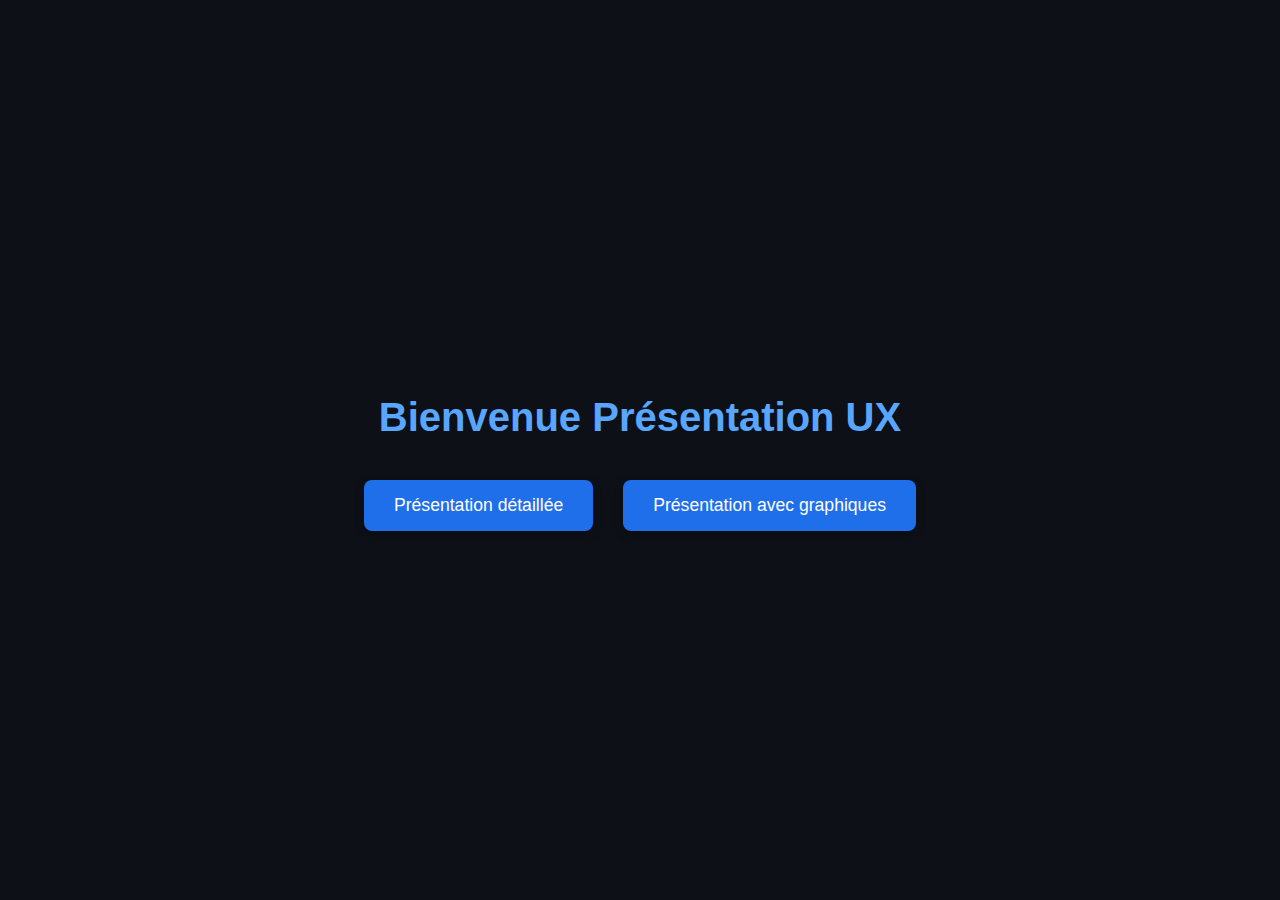
<file: index.html>
<!DOCTYPE html>
<html lang="fr">
<head>
  <meta charset="UTF-8">
  <title>Accueil</title>
  <meta name="viewport" content="width=device-width, initial-scale=1.0">

  <style>
    /* Base */
    body {
      margin: 0;
      padding: 0;
      font-family: 'Segoe UI', sans-serif;
      background-color: #0d1117; /* Dark background */
      color: #c9d1d9; /* Light text */
      display: flex;
      flex-direction: column;
      align-items: center;
      justify-content: center;
      min-height: 100vh;
    }

    h1 {
      font-size: 2.5rem;
      margin-bottom: 40px;
      color: #58a6ff; /* Soft blue */
    }

    /* Button container */
    .button-group {
      display: flex;
      gap: 30px;
      flex-wrap: wrap;
      justify-content: center;
    }

    /* Buttons */
    .btn {
      background-color: #1f6feb;
      color: white;
      padding: 15px 30px;
      font-size: 1.1rem;
      border: none;
      border-radius: 8px;
      text-decoration: none;
      cursor: pointer;
      transition: background-color 0.3s ease, transform 0.2s ease;
      box-shadow: 0 4px 10px rgba(0, 0, 0, 0.3);
    }

    .btn:hover {
      background-color: #388bfd;
      transform: translateY(-3px);
    }

    @media (max-width: 600px) {
      .btn {
        width: 80%;
        text-align: center;
      }
    }
  </style>
</head>
<body>

  <h1>Bienvenue Présentation UX</h1>

  <div class="button-group">
    <a href="Detaillé/index.html" class="btn">Présentation détaillée</a>
    <a href="Graphique/index.html" class="btn">Présentation avec graphiques</a>
  </div>

</body>
</html>
</file>
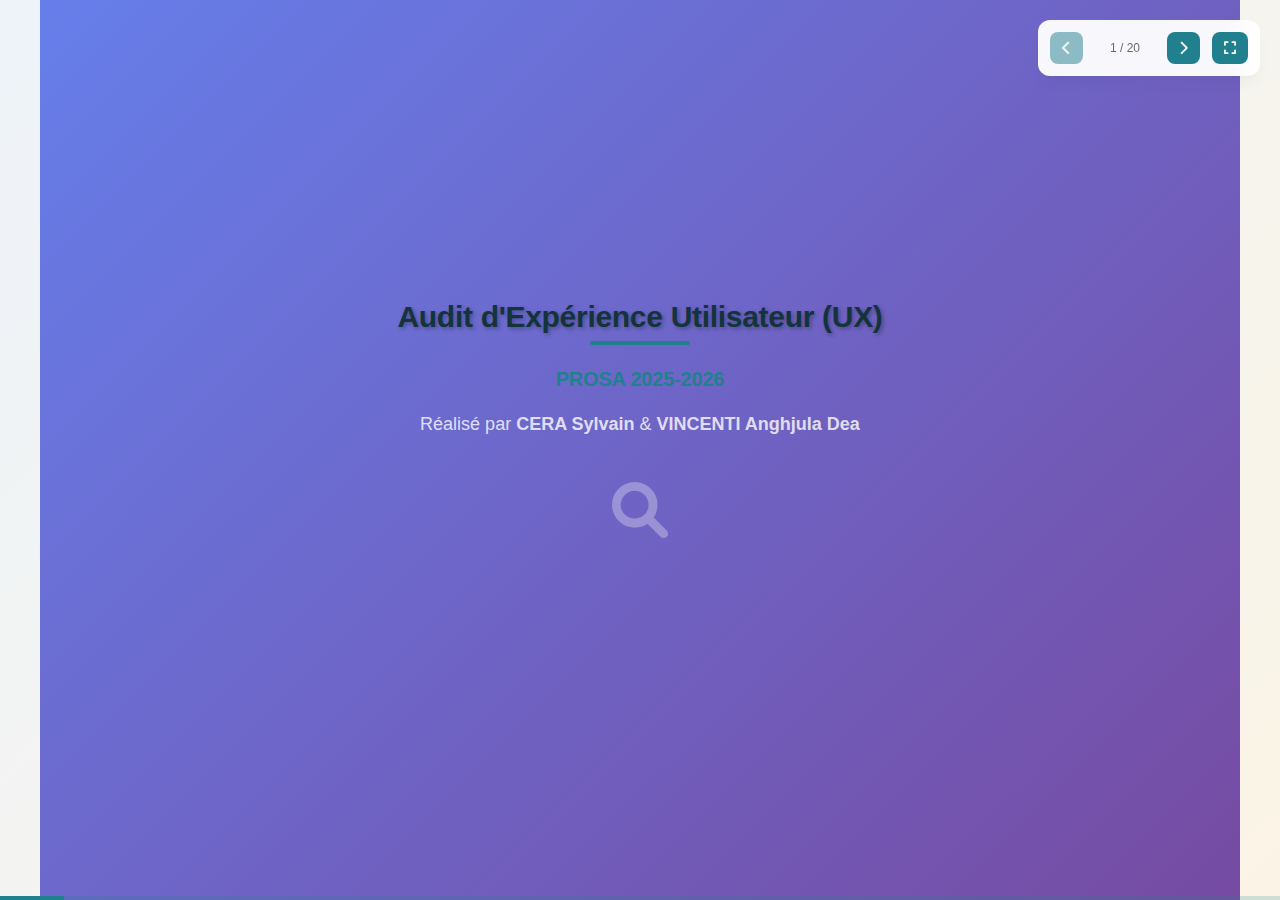
<file: Detaillé/index.html>
<!DOCTYPE html>
<html lang="fr">
<head>
    <meta charset="UTF-8">
    <meta name="viewport" content="width=device-width, initial-scale=1.0">
    <title>Audit UX PROSA - Présentation Interactive</title>
    <link rel="stylesheet" href="style.css">
    <link rel="stylesheet" href="https://cdnjs.cloudflare.com/ajax/libs/font-awesome/6.0.0/css/all.min.css">
</head>
<body>
    <div class="presentation-container">
        <!-- Navigation -->
        <nav class="slide-nav">
            <div class="nav-controls">
                <button id="prevBtn" class="nav-btn" aria-label="Slide précédent">
                    <i class="fas fa-chevron-left"></i>
                </button>
                <span class="slide-counter">
                    <span id="currentSlide">1</span> / <span id="totalSlides">23</span>
                </span>
                <button id="nextBtn" class="nav-btn" aria-label="Slide suivant">
                    <i class="fas fa-chevron-right"></i>
                </button>
                <button id="fullscreenBtn" class="nav-btn" aria-label="Plein écran">
                    <i class="fas fa-expand"></i>
                </button>
            </div>
        </nav>

        <!-- Slides Container -->
        <div class="slides-wrapper">
            <!-- Slides will be injected by app.js for maintainability -->
        </div>

        <!-- Progress bar -->
        <div class="progress-indicator">
            <div class="progress-bar-container">
                <div class="progress-bar-fill" id="progressFill"></div>
            </div>
        </div>
    </div>

    <script src="app.js"></script>
</body>
</html>
</file>
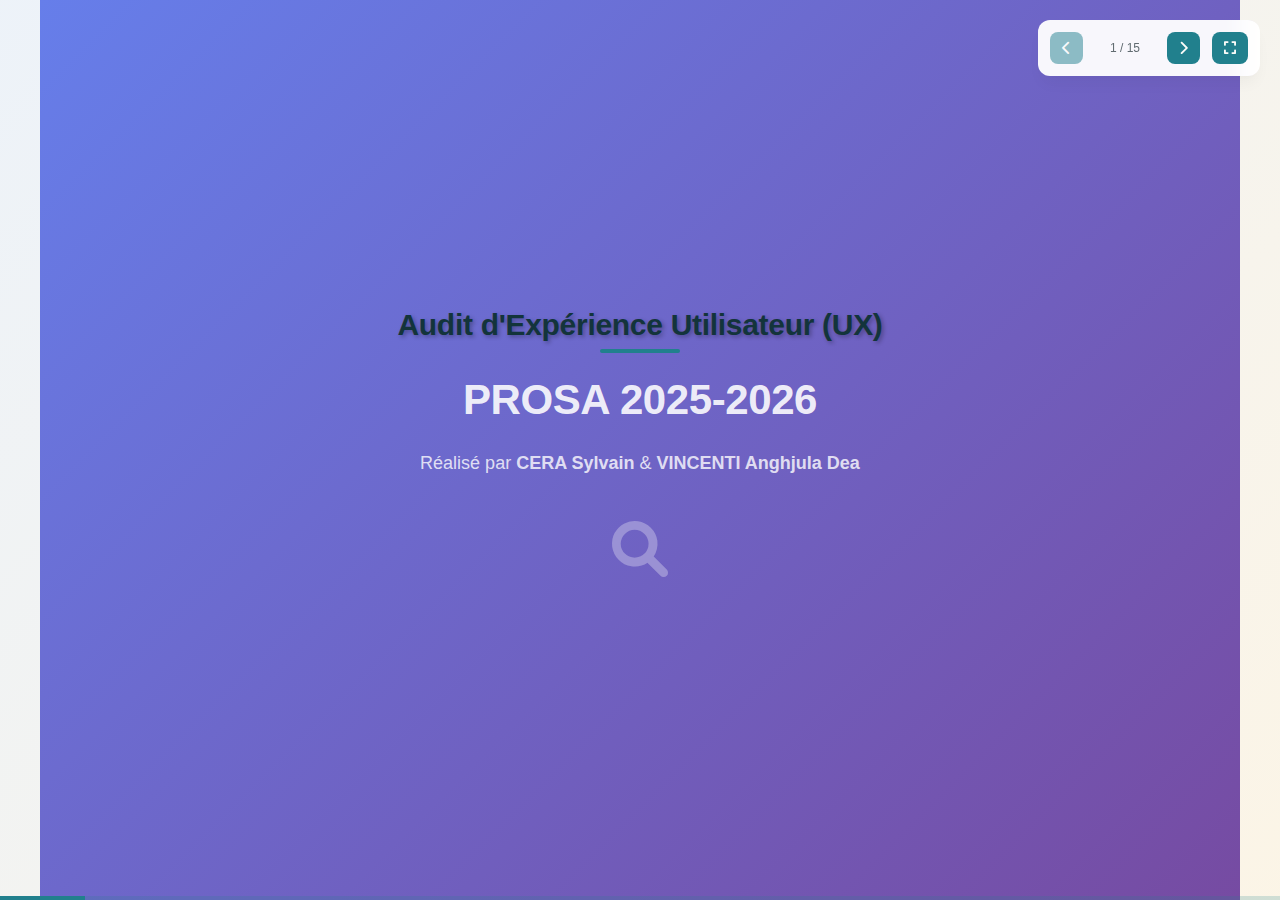
<file: Graphique/index.html>
<!DOCTYPE html>
<html lang="fr">
<head>
    <meta charset="UTF-8">
    <meta name="viewport" content="width=device-width, initial-scale=1.0">
    <title>Audit UX PROSA - Présentation Interactive</title>
    <link rel="stylesheet" href="style.css">
    <link rel="stylesheet" href="https://cdnjs.cloudflare.com/ajax/libs/font-awesome/6.0.0/css/all.min.css">
</head>
<body>
    <div class="presentation-container">
        <!-- Navigation -->
        <nav class="slide-nav">
            <div class="nav-controls">
                <button id="prevBtn" class="nav-btn" aria-label="Slide précédent">
                    <i class="fas fa-chevron-left"></i>
                </button>
                <span class="slide-counter">
                    <span id="currentSlide">1</span> / <span id="totalSlides">15</span>
                </span>
                <button id="nextBtn" class="nav-btn" aria-label="Slide suivant">
                    <i class="fas fa-chevron-right"></i>
                </button>
                <button id="fullscreenBtn" class="nav-btn" aria-label="Plein écran">
                    <i class="fas fa-expand"></i>
                </button>
            </div>
        </nav>

        <!-- Slides Container -->
        <div class="slides-wrapper">
            
            <!-- Slide 1: Titre -->
            <div class="slide active" data-slide="1">
                <div class="slide-content title-slide">
                    <div class="title-content">
                        <h1 class="main-title">Audit d'Expérience Utilisateur (UX)</h1>
                        <h2 class="project-title">PROSA 2025-2026</h2>
                        <div class="subtitle">
                            <p>Réalisé par <strong>CERA Sylvain</strong> & <strong>VINCENTI Anghjula Dea</strong></p>
                        </div>
                        <div class="title-icon">
                            <i class="fas fa-search"></i>
                        </div>
                    </div>
                </div>
            </div>

            <!-- Slide 2: Agenda -->
            <div class="slide" data-slide="2">
                <div class="slide-content">
                    <h1>Agenda</h1>
                    <div class="agenda-grid">
                        <div class="agenda-item" data-target="3">
                            <i class="fas fa-chart-line"></i>
                            <h3>Résumé Exécutif</h3>
                        </div>
                        <div class="agenda-item" data-target="4">
                            <i class="fas fa-project-diagram"></i>
                            <h3>Contexte PROSA</h3>
                        </div>
                        <div class="agenda-item" data-target="5">
                            <i class="fas fa-cogs"></i>
                            <h3>Méthodologie</h3>
                        </div>
                        <div class="agenda-item" data-target="6">
                            <i class="fas fa-balance-scale"></i>
                            <h3>Benchmark</h3>
                        </div>
                        <div class="agenda-item" data-target="7">
                            <i class="fas fa-exclamation-triangle"></i>
                            <h3>Problèmes Critiques</h3>
                        </div>
                        <div class="agenda-item" data-target="8">
                            <i class="fas fa-tachometer-alt"></i>
                            <h3>Performances</h3>
                        </div>
                        <div class="agenda-item" data-target="9">
                            <i class="fas fa-user-check"></i>
                            <h3>Analyse UX</h3>
                        </div>
                        <div class="agenda-item" data-target="10">
                            <i class="fas fa-tasks"></i>
                            <h3>Plan d'Actions</h3>
                        </div>
                        <div class="agenda-item" data-target="13">
                            <i class="fas fa-chart-bar"></i>
                            <h3>KPIs de Suivi</h3>
                        </div>
                    </div>
                </div>
            </div>

            <!-- Slide 3: Résumé Exécutif -->
            <div class="slide" data-slide="3">
                <div class="slide-content">
                    <h1>Résumé Exécutif</h1>
                    <div class="executive-summary">
                        <div class="key-points">
                            <div class="point critical">
                                <i class="fas fa-exclamation-circle"></i>
                                <p>Performance mobile critique (54/100) - temps de chargement 10.6s</p>
                            </div>
                            <div class="point critical">
                                <i class="fas fa-save"></i>
                                <p>Absence de système de sauvegarde - perte de progression</p>
                            </div>
                            <div class="point warning">
                                <i class="fas fa-mobile-alt"></i>
                                <p>Ergonomie mobile défaillante - boutons < 44px</p>
                            </div>
                            <div class="point info">
                                <i class="fas fa-chart-line"></i>
                                <p>Potentiel d'amélioration : +400% taux de rétention</p>
                            </div>
                        </div>
                        <div class="scores-overview">
                            <div class="score-item">
                                <span class="label">Performance Mobile</span>
                                <div class="progress-bar">
                                    <div class="progress-fill" data-width="54"></div>
                                    <div class="progress-target" data-target="85"></div>
                                </div>
                                <span class="values">54 → 85</span>
                            </div>
                            <div class="score-item">
                                <span class="label">Navigation</span>
                                <div class="progress-bar">
                                    <div class="progress-fill" data-width="50"></div>
                                    <div class="progress-target" data-target="80"></div>
                                </div>
                                <span class="values">5 → 8</span>
                            </div>
                            <div class="score-item">
                                <span class="label">Gameplay</span>
                                <div class="progress-bar">
                                    <div class="progress-fill" data-width="40"></div>
                                    <div class="progress-target" data-target="80"></div>
                                </div>
                                <span class="values">4 → 8</span>
                            </div>
                        </div>
                    </div>
                </div>
            </div>

            <!-- Slide 4: Contexte PROSA -->
            <div class="slide" data-slide="4">
                <div class="slide-content">
                    <h1>Contexte PROSA</h1>
                    <div class="context-grid">
                        <div class="context-card">
                            <i class="fas fa-gamepad"></i>
                            <h3>Jeu Éducatif AR</h3>
                            <p>Apprentissage immersif de l'histoire corse à travers la réalité augmentée</p>
                        </div>
                        <div class="context-card">
                            <i class="fas fa-users"></i>
                            <h3>Public Cible</h3>
                            <p><strong>15-25 ans</strong><br>Étudiants et jeunes adultes passionnés d'histoire</p>
                        </div>
                        <div class="context-card">
                            <i class="fas fa-university"></i>
                            <h3>Collaboration</h3>
                            <p>Projet IUT Corse-Toulon<br>Expertise technique et pédagogique</p>
                        </div>
                        <div class="context-card">
                            <i class="fas fa-mobile-alt"></i>
                            <h3>Plateforme</h3>
                            <p>Application web mobile-first avec fonctionnalités AR</p>
                        </div>
                    </div>
                </div>
            </div>

            <!-- Slide 5: Méthodologie -->
            <div class="slide" data-slide="5">
                <div class="slide-content">
                    <h1>Méthodologie d'Audit</h1>
                    <div class="methodology-content">
                        <div class="method-section">
                            <h3><i class="fas fa-layer-group"></i> Framework Multi-dimensionnel</h3>
                            <div class="dimensions">
                                <span class="dimension">Performance</span>
                                <span class="dimension">Accessibilité</span>
                                <span class="dimension">Navigation</span>
                                <span class="dimension">Gameplay</span>
                                <span class="dimension">Narration</span>
                            </div>
                        </div>
                        <div class="method-section">
                            <h3><i class="fas fa-star"></i> Grille d'Évaluation</h3>
                            <div class="evaluation-scale">
                                <div class="scale-item critical">1-3: Critique</div>
                                <div class="scale-item warning">4-6: À améliorer</div>
                                <div class="scale-item good">7-8: Satisfaisant</div>
                                <div class="scale-item excellent">9-10: Excellent</div>
                            </div>
                        </div>
                        <div class="method-section">
                            <h3><i class="fas fa-crosshairs"></i> Priorisation Impact/Effort</h3>
                            <div class="priority-matrix-preview">
                                <div class="matrix-quadrant q1">Impact élevé<br>Effort faible</div>
                                <div class="matrix-quadrant q2">Impact élevé<br>Effort élevé</div>
                                <div class="matrix-quadrant q3">Impact faible<br>Effort faible</div>
                                <div class="matrix-quadrant q4">Impact faible<br>Effort élevé</div>
                            </div>
                        </div>
                    </div>
                </div>
            </div>

            <!-- Slide 6: Benchmark -->
            <div class="slide" data-slide="6">
                <div class="slide-content">
                    <h1>Benchmark Concurrentiel</h1>
                    <div class="benchmark-content">
                        <div class="benchmark-table">
                            <div class="table-header">
                                <div class="cell">Application</div>
                                <div class="cell">Performance</div>
                                <div class="cell">Accessibilité</div>
                                <div class="cell">Onboarding</div>
                                <div class="cell">Sauvegarde</div>
                            </div>
                            <div class="table-row excellent">
                                <div class="cell"><i class="fas fa-star"></i> Pokémon GO</div>
                                <div class="cell">95/100</div>
                                <div class="cell">9/10</div>
                                <div class="cell">9/10</div>
                                <div class="cell">10/10</div>
                            </div>
                            <div class="table-row good">
                                <div class="cell"><i class="fas fa-monument"></i> Civilisations AR</div>
                                <div class="cell">87/100</div>
                                <div class="cell">8/10</div>
                                <div class="cell">8/10</div>
                                <div class="cell">9/10</div>
                            </div>
                            <div class="table-row good">
                                <div class="cell"><i class="fas fa-mountain"></i> Monument Valley</div>
                                <div class="cell">92/100</div>
                                <div class="cell">9/10</div>
                                <div class="cell">10/10</div>
                                <div class="cell">10/10</div>
                            </div>
                            <div class="table-row critical">
                                <div class="cell"><i class="fas fa-gamepad"></i> PROSA</div>
                                <div class="cell">54/100</div>
                                <div class="cell">6/10</div>
                                <div class="cell">4/10</div>
                                <div class="cell">0/10</div>
                            </div>
                        </div>
                    </div>
                </div>
            </div>

            <!-- Slide 7: Problèmes Critiques -->
            <div class="slide" data-slide="7">
                <div class="slide-content">
                    <h1>Problèmes Critiques</h1>
                    <div class="critical-issues">
                        <div class="issue-card" data-delay="0">
                            <div class="issue-header critical">
                                <i class="fas fa-mobile-alt"></i>
                                <h3>Performance Mobile</h3>
                                <span class="score">54/100</span>
                            </div>
                            <p class="impact">Critique - Abandon immédiat</p>
                            <p class="description">Temps de chargement 10.6s vs 3s cible</p>
                        </div>
                        <div class="issue-card" data-delay="200">
                            <div class="issue-header critical">
                                <i class="fas fa-save"></i>
                                <h3>Absence Sauvegarde</h3>
                                <span class="score">0/10</span>
                            </div>
                            <p class="impact">Bloquant - Perte progression</p>
                            <p class="description">Aucun système de sauvegarde implémenté</p>
                        </div>
                        <div class="issue-card" data-delay="400">
                            <div class="issue-header critical">
                                <i class="fas fa-eye"></i>
                                <h3>Dépendance AR</h3>
                                <span class="score">1/10</span>
                            </div>
                            <p class="impact">Critique - 40% utilisateurs exclus</p>
                            <p class="description">Pas de mode alternatif sans AR</p>
                        </div>
                        <div class="issue-card" data-delay="600">
                            <div class="issue-header critical">
                                <i class="fas fa-hand-pointer"></i>
                                <h3>Ergonomie Mobile</h3>
                                <span class="score">3/10</span>
                            </div>
                            <p class="impact">Critique - Boutons non cliquables</p>
                            <p class="description">Zones < 44px, contraste insuffisant</p>
                        </div>
                    </div>
                </div>
            </div>

            <!-- Slide 8: Performances -->
            <div class="slide" data-slide="8">
                <div class="slide-content">
                    <h1>Performances Techniques</h1>
                    <div class="performance-content">
                        <div class="performance-gauges">
                            <div class="gauge-container">
                                <h3>Performance Mobile</h3>
                                <div class="gauge" data-value="54" data-max="100">
                                    <div class="gauge-fill"></div>
                                    <div class="gauge-value">54/100</div>
                                </div>
                                <p class="gauge-status critical">Critique</p>
                            </div>
                            <div class="gauge-container">
                                <h3>Performance Bureau</h3>
                                <div class="gauge" data-value="46" data-max="100">
                                    <div class="gauge-fill"></div>
                                    <div class="gauge-value">46/100</div>
                                </div>
                                <p class="gauge-status critical">Critique</p>
                            </div>
                        </div>
                        <div class="performance-metrics">
                            <div class="metric">
                                <i class="fas fa-clock"></i>
                                <span class="metric-label">Temps de chargement</span>
                                <span class="metric-value critical">10.6s</span>
                                <span class="metric-target">→ 3s</span>
                            </div>
                            <div class="metric">
                                <i class="fas fa-mobile-alt"></i>
                                <span class="metric-label">Compatibilité devices</span>
                                <span class="metric-value warning">60%</span>
                                <span class="metric-target">→ 95%</span>
                            </div>
                        </div>
                    </div>
                </div>
            </div>

            <!-- Slide 9: Analyse UX -->
            <div class="slide" data-slide="9">
                <div class="slide-content">
                    <h1>Analyse UX Détaillée</h1>
                    <div class="ux-analysis">
                        <div class="ux-section">
                            <h3><i class="fas fa-compass"></i> Navigation</h3>
                            <div class="ux-bar">
                                <div class="ux-fill" data-width="50"></div>
                                <span class="ux-score">5/10</span>
                            </div>
                            <ul>
                                <li class="improvement">Menu principal inaccessible</li>
                                <li class="improvement">Boutons trop petits</li>
                            </ul>
                        </div>
                        <div class="ux-section">
                            <h3><i class="fas fa-universal-access"></i> Accessibilité</h3>
                            <div class="ux-bar">
                                <div class="ux-fill" data-width="60"></div>
                                <span class="ux-score">6/10</span>
                            </div>
                            <ul>
                                <li class="improvement">Contraste insuffisant</li>
                                <li class="improvement">Pas de support clavier</li>
                            </ul>
                        </div>
                        <div class="ux-section">
                            <h3><i class="fas fa-gamepad"></i> Gameplay</h3>
                            <div class="ux-bar">
                                <div class="ux-fill" data-width="40"></div>
                                <span class="ux-score">4/10</span>
                            </div>
                            <ul>
                                <li class="improvement">Mécaniques confuses</li>
                                <li class="improvement">Pas de progression visible</li>
                            </ul>
                        </div>
                        <div class="ux-section">
                            <h3><i class="fas fa-book-open"></i> Narration</h3>
                            <div class="ux-bar">
                                <div class="ux-fill" data-width="60"></div>
                                <span class="ux-score">6/10</span>
                            </div>
                            <ul>
                                <li class="improvement">Textes trop longs</li>
                                <li class="improvement">Manque d'immersion</li>
                            </ul>
                        </div>
                    </div>
                </div>
            </div>

            <!-- Slide 10: Plan d'Actions Phase 1 -->
            <div class="slide" data-slide="10">
                <div class="slide-content">
                    <h1>Plan d'Actions - Phase 1</h1>
                    <div class="phase-header">
                        <i class="fas fa-rocket"></i>
                        <span>0-4 semaines - Actions Critiques</span>
                    </div>
                    <div class="actions-list">
                        <div class="action-item p0">
                            <div class="action-header">
                                <i class="fas fa-save"></i>
                                <h3>Implémenter sauvegarde</h3>
                                <span class="timeline">2 sem</span>
                            </div>
                            <p class="action-impact">Impact Critique - Dev senior requis</p>
                        </div>
                        <div class="action-item p0">
                            <div class="action-header">
                                <i class="fas fa-palette"></i>
                                <h3>Corriger contraste héros</h3>
                                <span class="timeline">1 jour</span>
                            </div>
                            <p class="action-impact">Impact Critique - Designer</p>
                        </div>
                        <div class="action-item p0">
                            <div class="action-header">
                                <i class="fas fa-hand-pointer"></i>
                                <h3>Zones cliquables 44px</h3>
                                <span class="timeline">1 jour</span>
                            </div>
                            <p class="action-impact">Impact Critique - Designer</p>
                        </div>
                        <div class="action-item p1">
                            <div class="action-header">
                                <i class="fas fa-image"></i>
                                <h3>Optimiser images WebP</h3>
                                <span class="timeline">1 sem</span>
                            </div>
                            <p class="action-impact">Impact Élevé - Développeur</p>
                        </div>
                    </div>
                </div>
            </div>

            <!-- Slide 11: Plan d'Actions Phase 2 -->
            <div class="slide" data-slide="11">
                <div class="slide-content">
                    <h1>Plan d'Actions - Phase 2</h1>
                    <div class="phase-header">
                        <i class="fas fa-chart-line"></i>
                        <span>4-12 semaines - Améliorations Majeures</span>
                    </div>
                    <div class="actions-list">
                        <div class="action-item p0">
                            <div class="action-header">
                                <i class="fas fa-eye-slash"></i>
                                <h3>Mode sans AR</h3>
                                <span class="timeline">3 sem</span>
                            </div>
                            <p class="action-impact">Impact Critique - Équipe complète</p>
                        </div>
                        <div class="action-item p1">
                            <div class="action-header">
                                <i class="fas fa-edit"></i>
                                <h3>Réécriture dialogues</h3>
                                <span class="timeline">3 sem</span>
                            </div>
                            <p class="action-impact">Impact Élevé - UX Writer + Dev</p>
                        </div>
                        <div class="action-item p1">
                            <div class="action-header">
                                <i class="fas fa-user-graduate"></i>
                                <h3>Onboarding narratif</h3>
                                <span class="timeline">2 sem</span>
                            </div>
                            <p class="action-impact">Impact Élevé - UX Designer</p>
                        </div>
                        <div class="action-item p1">
                            <div class="action-header">
                                <i class="fas fa-tachometer-alt"></i>
                                <h3>Optimisation performances</h3>
                                <span class="timeline">2 sem</span>
                            </div>
                            <p class="action-impact">Impact Élevé - Dev + DevOps</p>
                        </div>
                    </div>
                </div>
            </div>

            <!-- Slide 12: Matrice de Décision -->
            <div class="slide" data-slide="12">
                <div class="slide-content">
                    <h1>Matrice de Décision Impact/Effort</h1>
                    <div class="decision-matrix">
                        <div class="matrix-container">
                            <div class="matrix-axis-labels">
                                <span class="y-label">Impact</span>
                                <span class="x-label">Effort</span>
                            </div>
                            <div class="matrix-grid">
                                <div class="matrix-item p0" style="left: 60%; bottom: 90%" data-tooltip="Sauvegarde">
                                    <i class="fas fa-save"></i>
                                </div>
                                <div class="matrix-item p0" style="left: 80%; bottom: 90%" data-tooltip="Mode sans AR">
                                    <i class="fas fa-eye"></i>
                                </div>
                                <div class="matrix-item p0" style="left: 60%; bottom: 80%" data-tooltip="Performances">
                                    <i class="fas fa-tachometer-alt"></i>
                                </div>
                                <div class="matrix-item p1" style="left: 60%; bottom: 70%" data-tooltip="Responsive">
                                    <i class="fas fa-mobile-alt"></i>
                                </div>
                                <div class="matrix-item p1" style="left: 80%; bottom: 70%" data-tooltip="Dialogues">
                                    <i class="fas fa-comment"></i>
                                </div>
                                <div class="matrix-item p2" style="left: 30%; bottom: 50%" data-tooltip="Personnages">
                                    <i class="fas fa-user"></i>
                                </div>
                            </div>
                            <div class="matrix-quadrants">
                                <div class="quadrant q1">P0<br>Urgent</div>
                                <div class="quadrant q2">P0-P1<br>Important</div>
                                <div class="quadrant q3">P2<br>Optionnel</div>
                                <div class="quadrant q4">P3<br>Éviter</div>
                            </div>
                        </div>
                    </div>
                </div>
            </div>

            <!-- Slide 13: KPIs de Suivi -->
            <div class="slide" data-slide="13">
                <div class="slide-content">
                    <h1>KPIs de Suivi</h1>
                    <div class="kpis-content">
                        <div class="kpi-section">
                            <h3><i class="fas fa-cogs"></i> Métriques Techniques</h3>
                            <div class="kpi-list">
                                <div class="kpi-item">
                                    <span class="kpi-name">PageSpeed Mobile</span>
                                    <div class="kpi-progress">
                                        <div class="kpi-bar">
                                            <div class="kpi-current" data-width="54"></div>
                                        </div>
                                        <span class="kpi-values">54/100 → 85/100</span>
                                    </div>
                                </div>
                                <div class="kpi-item">
                                    <span class="kpi-name">Temps Chargement</span>
                                    <div class="kpi-progress">
                                        <div class="kpi-bar">
                                            <div class="kpi-current critical" data-width="30"></div>
                                        </div>
                                        <span class="kpi-values">10.6s → <3s</span>
                                    </div>
                                </div>
                                <div class="kpi-item">
                                    <span class="kpi-name">Compatibilité Devices</span>
                                    <div class="kpi-progress">
                                        <div class="kpi-bar">
                                            <div class="kpi-current" data-width="60"></div>
                                        </div>
                                        <span class="kpi-values">60% → 95%</span>
                                    </div>
                                </div>
                            </div>
                        </div>
                        <div class="kpi-section">
                            <h3><i class="fas fa-users"></i> Métriques Expérience</h3>
                            <div class="kpi-list">
                                <div class="kpi-item">
                                    <span class="kpi-name">Taux Completion</span>
                                    <div class="kpi-progress">
                                        <div class="kpi-bar">
                                            <div class="kpi-current critical" data-width="20"></div>
                                        </div>
                                        <span class="kpi-values">~20% → 70%</span>
                                    </div>
                                </div>
                                <div class="kpi-item">
                                    <span class="kpi-name">Temps Session</span>
                                    <div class="kpi-progress">
                                        <div class="kpi-bar">
                                            <div class="kpi-current critical" data-width="20"></div>
                                        </div>
                                        <span class="kpi-values">3 min → 15 min</span>
                                    </div>
                                </div>
                                <div class="kpi-item">
                                    <span class="kpi-name">Taux Retour J+7</span>
                                    <div class="kpi-progress">
                                        <div class="kpi-bar">
                                            <div class="kpi-current critical" data-width="10"></div>
                                        </div>
                                        <span class="kpi-values">~10% → 40%</span>
                                    </div>
                                </div>
                            </div>
                        </div>
                    </div>
                </div>
            </div>

            <!-- Slide 14: Recommandations Stratégiques -->
            <div class="slide" data-slide="14">
                <div class="slide-content">
                    <h1>Recommandations Stratégiques</h1>
                    <div class="strategic-content">
                        <div class="strategic-section">
                            <div class="section-icon">
                                <i class="fas fa-eye"></i>
                            </div>
                            <h3>Vision Long Terme</h3>
                            <ul>
                                <li>Transformation en plateforme d'apprentissage multi-culturelle</li>
                                <li>Extension vers d'autres régions méditerranéennes</li>
                                <li>Intégration IA pour personnalisation</li>
                            </ul>
                        </div>
                        <div class="strategic-section">
                            <div class="section-icon">
                                <i class="fas fa-bullseye"></i>
                            </div>
                            <h3>Repositionnement Produit</h3>
                            <ul>
                                <li>De "jeu AR" vers "expérience éducative immersive"</li>
                                <li>Focus sur l'apprentissage adaptatif</li>
                                <li>Communauté d'apprenants intégrée</li>
                            </ul>
                        </div>
                        <div class="strategic-section">
                            <div class="section-icon">
                                <i class="fas fa-key"></i>
                            </div>
                            <h3>Facteurs Clés de Succès</h3>
                            <ul>
                                <li>Performance mobile irréprochable (< 3s chargement)</li>
                                <li>Accessibilité universelle (WCAG AA)</li>
                                <li>Onboarding fluide et engageant</li>
                                <li>Système de progression motivant</li>
                            </ul>
                        </div>
                    </div>
                </div>
            </div>

            <!-- Slide 15: Conclusion -->
            <div class="slide" data-slide="15">
                <div class="slide-content conclusion-slide">
                    <h1>Conclusion & Perspectives</h1>
                    <div class="conclusion-content">
                        <div class="conclusion-summary">
                            <div class="summary-item">
                                <i class="fas fa-exclamation-triangle"></i>
                                <h3>Enjeux Critiques</h3>
                                <p>4 problèmes bloquants identifiés nécessitant une intervention immédiate</p>
                            </div>
                            <div class="summary-item">
                                <i class="fas fa-chart-line"></i>
                                <h3>ROI Projeté</h3>
                                <p><strong>+400%</strong> amélioration du taux de rétention sous 6 mois</p>
                            </div>
                            <div class="summary-item">
                                <i class="fas fa-calendar-check"></i>
                                <h3>Timeline</h3>
                                <p>Déploiement en 2 phases sur <strong>12 semaines</strong></p>
                            </div>
                        </div>
                        <div class="next-steps">
                            <h3><i class="fas fa-arrow-right"></i> Prochaines Étapes</h3>
                            <div class="steps-list">
                                <div class="step">
                                    <span class="step-number">1</span>
                                    <span>Validation plan d'actions Phase 1</span>
                                </div>
                                <div class="step">
                                    <span class="step-number">2</span>
                                    <span>Allocation ressources développement</span>
                                </div>
                                <div class="step">
                                    <span class="step-number">3</span>
                                    <span>Mise en place KPIs de suivi</span>
                                </div>
                                <div class="step">
                                    <span class="step-number">4</span>
                                    <span>Tests utilisateurs Phase 1</span>
                                </div>
                            </div>
                        </div>
                    </div>
                </div>
            </div>

        </div>

        <!-- Progress bar -->
        <div class="progress-indicator">
            <div class="progress-bar-container">
                <div class="progress-bar-fill" id="progressFill"></div>
            </div>
        </div>
    </div>

    <script src="app.js"></script>
</body>
</html>
</file>
<file: Detaillé/style.css>
:root {
  /* Primitive Color Tokens */
  --color-white: rgba(255, 255, 255, 1);
  --color-black: rgba(0, 0, 0, 1);
  --color-cream-50: rgba(252, 252, 249, 1);
  --color-cream-100: rgba(255, 255, 253, 1);
  --color-gray-200: rgba(245, 245, 245, 1);
  --color-gray-300: rgba(167, 169, 169, 1);
  --color-gray-400: rgba(119, 124, 124, 1);
  --color-slate-500: rgba(98, 108, 113, 1);
  --color-brown-600: rgba(94, 82, 64, 1);
  --color-charcoal-700: rgba(31, 33, 33, 1);
  --color-charcoal-800: rgba(38, 40, 40, 1);
  --color-slate-900: rgba(19, 52, 59, 1);
  --color-teal-300: rgba(50, 184, 198, 1);
  --color-teal-400: rgba(45, 166, 178, 1);
  --color-teal-500: rgba(33, 128, 141, 1);
  --color-teal-600: rgba(29, 116, 128, 1);
  --color-teal-700: rgba(26, 104, 115, 1);
  --color-teal-800: rgba(41, 150, 161, 1);
  --color-red-400: rgba(255, 84, 89, 1);
  --color-red-500: rgba(192, 21, 47, 1);
  --color-orange-400: rgba(230, 129, 97, 1);
  --color-orange-500: rgba(168, 75, 47, 1);

  /* RGB versions for opacity control */
  --color-brown-600-rgb: 94, 82, 64;
  --color-teal-500-rgb: 33, 128, 141;
  --color-slate-900-rgb: 19, 52, 59;
  --color-slate-500-rgb: 98, 108, 113;
  --color-red-500-rgb: 192, 21, 47;
  --color-red-400-rgb: 255, 84, 89;
  --color-orange-500-rgb: 168, 75, 47;
  --color-orange-400-rgb: 230, 129, 97;

  /* Background color tokens (Light Mode) */
  --color-bg-1: rgba(59, 130, 246, 0.08); /* Light blue */
  --color-bg-2: rgba(245, 158, 11, 0.08); /* Light yellow */
  --color-bg-3: rgba(34, 197, 94, 0.08); /* Light green */
  --color-bg-4: rgba(239, 68, 68, 0.08); /* Light red */
  --color-bg-5: rgba(147, 51, 234, 0.08); /* Light purple */
  --color-bg-6: rgba(249, 115, 22, 0.08); /* Light orange */
  --color-bg-7: rgba(236, 72, 153, 0.08); /* Light pink */
  --color-bg-8: rgba(6, 182, 212, 0.08); /* Light cyan */

  /* Semantic Color Tokens (Light Mode) */
  --color-background: var(--color-cream-50);
  --color-surface: var(--color-cream-100);
  --color-text: var(--color-slate-900);
  --color-text-secondary: var(--color-slate-500);
  --color-primary: var(--color-teal-500);
  --color-primary-hover: var(--color-teal-600);
  --color-primary-active: var(--color-teal-700);
  --color-secondary: rgba(var(--color-brown-600-rgb), 0.12);
  --color-secondary-hover: rgba(var(--color-brown-600-rgb), 0.2);
  --color-secondary-active: rgba(var(--color-brown-600-rgb), 0.25);
  --color-border: rgba(var(--color-brown-600-rgb), 0.2);
  --color-btn-primary-text: var(--color-cream-50);
  --color-card-border: rgba(var(--color-brown-600-rgb), 0.12);
  --color-card-border-inner: rgba(var(--color-brown-600-rgb), 0.12);
  --color-error: var(--color-red-500);
  --color-success: var(--color-teal-500);
  --color-warning: var(--color-orange-500);
  --color-info: var(--color-slate-500);
  --color-focus-ring: rgba(var(--color-teal-500-rgb), 0.4);
  --color-select-caret: rgba(var(--color-slate-900-rgb), 0.8);

  /* Common style patterns */
  --focus-ring: 0 0 0 3px var(--color-focus-ring);
  --focus-outline: 2px solid var(--color-primary);
  --status-bg-opacity: 0.15;
  --status-border-opacity: 0.25;
  --select-caret-light: url("data:image/svg+xml,%3Csvg xmlns='http://www.w3.org/2000/svg' width='16' height='16' viewBox='0 0 24 24' fill='none' stroke='%23134252' stroke-width='2' stroke-linecap='round' stroke-linejoin='round'%3E%3Cpolyline points='6 9 12 15 18 9'%3E%3C/polyline%3E%3C/svg%3E");
  --select-caret-dark: url("data:image/svg+xml,%3Csvg xmlns='http://www.w3.org/2000/svg' width='16' height='16' viewBox='0 0 24 24' fill='none' stroke='%23f5f5f5' stroke-width='2' stroke-linecap='round' stroke-linejoin='round'%3E%3Cpolyline points='6 9 12 15 18 9'%3E%3C/polyline%3E%3C/svg%3E");

  /* RGB versions for opacity control */
  --color-success-rgb: 33, 128, 141;
  --color-error-rgb: 192, 21, 47;
  --color-warning-rgb: 168, 75, 47;
  --color-info-rgb: 98, 108, 113;

  /* Typography */
  --font-family-base: "FKGroteskNeue", "Geist", "Inter", -apple-system,
    BlinkMacSystemFont, "Segoe UI", Roboto, sans-serif;
  --font-family-mono: "Berkeley Mono", ui-monospace, SFMono-Regular, Menlo,
    Monaco, Consolas, monospace;
  --font-size-xs: 11px;
  --font-size-sm: 12px;
  --font-size-base: 14px;
  --font-size-md: 14px;
  --font-size-lg: 16px;
  --font-size-xl: 18px;
  --font-size-2xl: 20px;
  --font-size-3xl: 24px;
  --font-size-4xl: 30px;
  --font-weight-normal: 400;
  --font-weight-medium: 500;
  --font-weight-semibold: 550;
  --font-weight-bold: 600;
  --line-height-tight: 1.2;
  --line-height-normal: 1.5;
  --letter-spacing-tight: -0.01em;

  /* Spacing */
  --space-0: 0;
  --space-1: 1px;
  --space-2: 2px;
  --space-4: 4px;
  --space-6: 6px;
  --space-8: 8px;
  --space-10: 10px;
  --space-12: 12px;
  --space-16: 16px;
  --space-20: 20px;
  --space-24: 24px;
  --space-32: 32px;

  /* Border Radius */
  --radius-sm: 6px;
  --radius-base: 8px;
  --radius-md: 10px;
  --radius-lg: 12px;
  --radius-full: 9999px;

  /* Shadows */
  --shadow-xs: 0 1px 2px rgba(0, 0, 0, 0.02);
  --shadow-sm: 0 1px 3px rgba(0, 0, 0, 0.04), 0 1px 2px rgba(0, 0, 0, 0.02);
  --shadow-md: 0 4px 6px -1px rgba(0, 0, 0, 0.04),
    0 2px 4px -1px rgba(0, 0, 0, 0.02);
  --shadow-lg: 0 10px 15px -3px rgba(0, 0, 0, 0.04),
    0 4px 6px -2px rgba(0, 0, 0, 0.02);
  --shadow-inset-sm: inset 0 1px 0 rgba(255, 255, 255, 0.15),
    inset 0 -1px 0 rgba(0, 0, 0, 0.03);

  /* Animation */
  --duration-fast: 150ms;
  --duration-normal: 250ms;
  --ease-standard: cubic-bezier(0.16, 1, 0.3, 1);

  /* Layout */
  --container-sm: 640px;
  --container-md: 768px;
  --container-lg: 1024px;
  --container-xl: 1280px;
}

/* Dark mode colors */
@media (prefers-color-scheme: dark) {
  :root {
    /* RGB versions for opacity control (Dark Mode) */
    --color-gray-400-rgb: 119, 124, 124;
    --color-teal-300-rgb: 50, 184, 198;
    --color-gray-300-rgb: 167, 169, 169;
    --color-gray-200-rgb: 245, 245, 245;

    /* Background color tokens (Dark Mode) */
    --color-bg-1: rgba(29, 78, 216, 0.15); /* Dark blue */
    --color-bg-2: rgba(180, 83, 9, 0.15); /* Dark yellow */
    --color-bg-3: rgba(21, 128, 61, 0.15); /* Dark green */
    --color-bg-4: rgba(185, 28, 28, 0.15); /* Dark red */
    --color-bg-5: rgba(107, 33, 168, 0.15); /* Dark purple */
    --color-bg-6: rgba(194, 65, 12, 0.15); /* Dark orange */
    --color-bg-7: rgba(190, 24, 93, 0.15); /* Dark pink */
    --color-bg-8: rgba(8, 145, 178, 0.15); /* Dark cyan */

    /* Semantic Color Tokens (Dark Mode) */
    --color-background: var(--color-charcoal-700);
    --color-surface: var(--color-charcoal-800);
    --color-text: var(--color-gray-200);
    --color-text-secondary: rgba(var(--color-gray-300-rgb), 0.7);
    --color-primary: var(--color-teal-300);
    --color-primary-hover: var(--color-teal-400);
    --color-primary-active: var(--color-teal-800);
    --color-secondary: rgba(var(--color-gray-400-rgb), 0.15);
    --color-secondary-hover: rgba(var(--color-gray-400-rgb), 0.25);
    --color-secondary-active: rgba(var(--color-gray-400-rgb), 0.3);
    --color-border: rgba(var(--color-gray-400-rgb), 0.3);
    --color-error: var(--color-red-400);
    --color-success: var(--color-teal-300);
    --color-warning: var(--color-orange-400);
    --color-info: var(--color-gray-300);
    --color-focus-ring: rgba(var(--color-teal-300-rgb), 0.4);
    --color-btn-primary-text: var(--color-slate-900);
    --color-card-border: rgba(var(--color-gray-400-rgb), 0.2);
    --color-card-border-inner: rgba(var(--color-gray-400-rgb), 0.15);
    --shadow-inset-sm: inset 0 1px 0 rgba(255, 255, 255, 0.1),
      inset 0 -1px 0 rgba(0, 0, 0, 0.15);
    --button-border-secondary: rgba(var(--color-gray-400-rgb), 0.2);
    --color-border-secondary: rgba(var(--color-gray-400-rgb), 0.2);
    --color-select-caret: rgba(var(--color-gray-200-rgb), 0.8);

    /* Common style patterns - updated for dark mode */
    --focus-ring: 0 0 0 3px var(--color-focus-ring);
    --focus-outline: 2px solid var(--color-primary);
    --status-bg-opacity: 0.15;
    --status-border-opacity: 0.25;
    --select-caret-light: url("data:image/svg+xml,%3Csvg xmlns='http://www.w3.org/2000/svg' width='16' height='16' viewBox='0 0 24 24' fill='none' stroke='%23134252' stroke-width='2' stroke-linecap='round' stroke-linejoin='round'%3E%3Cpolyline points='6 9 12 15 18 9'%3E%3C/polyline%3E%3C/svg%3E");
    --select-caret-dark: url("data:image/svg+xml,%3Csvg xmlns='http://www.w3.org/2000/svg' width='16' height='16' viewBox='0 0 24 24' fill='none' stroke='%23f5f5f5' stroke-width='2' stroke-linecap='round' stroke-linejoin='round'%3E%3Cpolyline points='6 9 12 15 18 9'%3E%3C/polyline%3E%3C/svg%3E");

    /* RGB versions for dark mode */
    --color-success-rgb: var(--color-teal-300-rgb);
    --color-error-rgb: var(--color-red-400-rgb);
    --color-warning-rgb: var(--color-orange-400-rgb);
    --color-info-rgb: var(--color-gray-300-rgb);
  }
}

/* Data attribute for manual theme switching */
[data-color-scheme="dark"] {
  /* RGB versions for opacity control (dark mode) */
  --color-gray-400-rgb: 119, 124, 124;
  --color-teal-300-rgb: 50, 184, 198;
  --color-gray-300-rgb: 167, 169, 169;
  --color-gray-200-rgb: 245, 245, 245;

  /* Colorful background palette - Dark Mode */
  --color-bg-1: rgba(29, 78, 216, 0.15); /* Dark blue */
  --color-bg-2: rgba(180, 83, 9, 0.15); /* Dark yellow */
  --color-bg-3: rgba(21, 128, 61, 0.15); /* Dark green */
  --color-bg-4: rgba(185, 28, 28, 0.15); /* Dark red */
  --color-bg-5: rgba(107, 33, 168, 0.15); /* Dark purple */
  --color-bg-6: rgba(194, 65, 12, 0.15); /* Dark orange */
  --color-bg-7: rgba(190, 24, 93, 0.15); /* Dark pink */
  --color-bg-8: rgba(8, 145, 178, 0.15); /* Dark cyan */

  /* Semantic Color Tokens (Dark Mode) */
  --color-background: var(--color-charcoal-700);
  --color-surface: var(--color-charcoal-800);
  --color-text: var(--color-gray-200);
  --color-text-secondary: rgba(var(--color-gray-300-rgb), 0.7);
  --color-primary: var(--color-teal-300);
  --color-primary-hover: var(--color-teal-400);
  --color-primary-active: var(--color-teal-800);
  --color-secondary: rgba(var(--color-gray-400-rgb), 0.15);
  --color-secondary-hover: rgba(var(--color-gray-400-rgb), 0.25);
  --color-secondary-active: rgba(var(--color-gray-400-rgb), 0.3);
  --color-border: rgba(var(--color-gray-400-rgb), 0.3);
  --color-error: var(--color-red-400);
  --color-success: var(--color-teal-300);
  --color-warning: var(--color-orange-400);
  --color-info: var(--color-gray-300);
  --color-focus-ring: rgba(var(--color-teal-300-rgb), 0.4);
  --color-btn-primary-text: var(--color-slate-900);
  --color-card-border: rgba(var(--color-gray-400-rgb), 0.15);
  --color-card-border-inner: rgba(var(--color-gray-400-rgb), 0.15);
  --shadow-inset-sm: inset 0 1px 0 rgba(255, 255, 255, 0.1),
    inset 0 -1px 0 rgba(0, 0, 0, 0.15);
  --color-border-secondary: rgba(var(--color-gray-400-rgb), 0.2);
  --color-select-caret: rgba(var(--color-gray-200-rgb), 0.8);

  /* Common style patterns - updated for dark mode */
  --focus-ring: 0 0 0 3px var(--color-focus-ring);
  --focus-outline: 2px solid var(--color-primary);
  --status-bg-opacity: 0.15;
  --status-border-opacity: 0.25;
  --select-caret-light: url("data:image/svg+xml,%3Csvg xmlns='http://www.w3.org/2000/svg' width='16' height='16' viewBox='0 0 24 24' fill='none' stroke='%23134252' stroke-width='2' stroke-linecap='round' stroke-linejoin='round'%3E%3Cpolyline points='6 9 12 15 18 9'%3E%3C/polyline%3E%3C/svg%3E");
  --select-caret-dark: url("data:image/svg+xml,%3Csvg xmlns='http://www.w3.org/2000/svg' width='16' height='16' viewBox='0 0 24 24' fill='none' stroke='%23f5f5f5' stroke-width='2' stroke-linecap='round' stroke-linejoin='round'%3E%3Cpolyline points='6 9 12 15 18 9'%3E%3C/polyline%3E%3C/svg%3E");

  /* RGB versions for dark mode */
  --color-success-rgb: var(--color-teal-300-rgb);
  --color-error-rgb: var(--color-red-400-rgb);
  --color-warning-rgb: var(--color-orange-400-rgb);
  --color-info-rgb: var(--color-gray-300-rgb);
}

[data-color-scheme="light"] {
  /* RGB versions for opacity control (light mode) */
  --color-brown-600-rgb: 94, 82, 64;
  --color-teal-500-rgb: 33, 128, 141;
  --color-slate-900-rgb: 19, 52, 59;

  /* Semantic Color Tokens (Light Mode) */
  --color-background: var(--color-cream-50);
  --color-surface: var(--color-cream-100);
  --color-text: var(--color-slate-900);
  --color-text-secondary: var(--color-slate-500);
  --color-primary: var(--color-teal-500);
  --color-primary-hover: var(--color-teal-600);
  --color-primary-active: var(--color-teal-700);
  --color-secondary: rgba(var(--color-brown-600-rgb), 0.12);
  --color-secondary-hover: rgba(var(--color-brown-600-rgb), 0.2);
  --color-secondary-active: rgba(var(--color-brown-600-rgb), 0.25);
  --color-border: rgba(var(--color-brown-600-rgb), 0.2);
  --color-btn-primary-text: var(--color-cream-50);
  --color-card-border: rgba(var(--color-brown-600-rgb), 0.12);
  --color-card-border-inner: rgba(var(--color-brown-600-rgb), 0.12);
  --color-error: var(--color-red-500);
  --color-success: var(--color-teal-500);
  --color-warning: var(--color-orange-500);
  --color-info: var(--color-slate-500);
  --color-focus-ring: rgba(var(--color-teal-500-rgb), 0.4);

  /* RGB versions for light mode */
  --color-success-rgb: var(--color-teal-500-rgb);
  --color-error-rgb: var(--color-red-500-rgb);
  --color-warning-rgb: var(--color-orange-500-rgb);
  --color-info-rgb: var(--color-slate-500-rgb);
}

/* Base styles */
html {
  font-size: var(--font-size-base);
  font-family: var(--font-family-base);
  line-height: var(--line-height-normal);
  color: var(--color-text);
  background-color: var(--color-background);
  -webkit-font-smoothing: antialiased;
  box-sizing: border-box;
}

body {
  margin: 0;
  padding: 0;
}

*,
*::before,
*::after {
  box-sizing: inherit;
}

/* Typography */
h1,
h2,
h3,
h4,
h5,
h6 {
  margin: 0;
  font-weight: var(--font-weight-semibold);
  line-height: var(--line-height-tight);
  color: var(--color-text);
  letter-spacing: var(--letter-spacing-tight);
}

h1 {
  font-size: var(--font-size-4xl);
}
h2 {
  font-size: var(--font-size-3xl);
}
h3 {
  font-size: var(--font-size-2xl);
}
h4 {
  font-size: var(--font-size-xl);
}
h5 {
  font-size: var(--font-size-lg);
}
h6 {
  font-size: var(--font-size-md);
}

p {
  margin: 0 0 var(--space-16) 0;
}

a {
  color: var(--color-primary);
  text-decoration: none;
  transition: color var(--duration-fast) var(--ease-standard);
}

a:hover {
  color: var(--color-primary-hover);
}

code,
pre {
  font-family: var(--font-family-mono);
  font-size: calc(var(--font-size-base) * 0.95);
  background-color: var(--color-secondary);
  border-radius: var(--radius-sm);
}

code {
  padding: var(--space-1) var(--space-4);
}

pre {
  padding: var(--space-16);
  margin: var(--space-16) 0;
  overflow: auto;
  border: 1px solid var(--color-border);
}

pre code {
  background: none;
  padding: 0;
}

/* Buttons */
.btn {
  display: inline-flex;
  align-items: center;
  justify-content: center;
  padding: var(--space-8) var(--space-16);
  border-radius: var(--radius-base);
  font-size: var(--font-size-base);
  font-weight: 500;
  line-height: 1.5;
  cursor: pointer;
  transition: all var(--duration-normal) var(--ease-standard);
  border: none;
  text-decoration: none;
  position: relative;
}

.btn:focus-visible {
  outline: none;
  box-shadow: var(--focus-ring);
}

.btn--primary {
  background: var(--color-primary);
  color: var(--color-btn-primary-text);
}

.btn--primary:hover {
  background: var(--color-primary-hover);
}

.btn--primary:active {
  background: var(--color-primary-active);
}

.btn--secondary {
  background: var(--color-secondary);
  color: var(--color-text);
}

.btn--secondary:hover {
  background: var(--color-secondary-hover);
}

.btn--secondary:active {
  background: var(--color-secondary-active);
}

.btn--outline {
  background: transparent;
  border: 1px solid var(--color-border);
  color: var(--color-text);
}

.btn--outline:hover {
  background: var(--color-secondary);
}

.btn--sm {
  padding: var(--space-4) var(--space-12);
  font-size: var(--font-size-sm);
  border-radius: var(--radius-sm);
}

.btn--lg {
  padding: var(--space-10) var(--space-20);
  font-size: var(--font-size-lg);
  border-radius: var(--radius-md);
}

.btn--full-width {
  width: 100%;
}

.btn:disabled {
  opacity: 0.5;
  cursor: not-allowed;
}

/* Form elements */
.form-control {
  display: block;
  width: 100%;
  padding: var(--space-8) var(--space-12);
  font-size: var(--font-size-md);
  line-height: 1.5;
  color: var(--color-text);
  background-color: var(--color-surface);
  border: 1px solid var(--color-border);
  border-radius: var(--radius-base);
  transition: border-color var(--duration-fast) var(--ease-standard),
    box-shadow var(--duration-fast) var(--ease-standard);
}

textarea.form-control {
  font-family: var(--font-family-base);
  font-size: var(--font-size-base);
}

select.form-control {
  padding: var(--space-8) var(--space-12);
  -webkit-appearance: none;
  -moz-appearance: none;
  appearance: none;
  background-image: var(--select-caret-light);
  background-repeat: no-repeat;
  background-position: right var(--space-12) center;
  background-size: 16px;
  padding-right: var(--space-32);
}

/* Add a dark mode specific caret */
@media (prefers-color-scheme: dark) {
  select.form-control {
    background-image: var(--select-caret-dark);
  }
}

/* Also handle data-color-scheme */
[data-color-scheme="dark"] select.form-control {
  background-image: var(--select-caret-dark);
}

[data-color-scheme="light"] select.form-control {
  background-image: var(--select-caret-light);
}

.form-control:focus {
  border-color: var(--color-primary);
  outline: var(--focus-outline);
}

.form-label {
  display: block;
  margin-bottom: var(--space-8);
  font-weight: var(--font-weight-medium);
  font-size: var(--font-size-sm);
}

.form-group {
  margin-bottom: var(--space-16);
}

/* Card component */
.card {
  background-color: var(--color-surface);
  border-radius: var(--radius-lg);
  border: 1px solid var(--color-card-border);
  box-shadow: var(--shadow-sm);
  overflow: hidden;
  transition: box-shadow var(--duration-normal) var(--ease-standard);
}

.card:hover {
  box-shadow: var(--shadow-md);
}

.card__body {
  padding: var(--space-16);
}

.card__header,
.card__footer {
  padding: var(--space-16);
  border-bottom: 1px solid var(--color-card-border-inner);
}

/* Status indicators - simplified with CSS variables */
.status {
  display: inline-flex;
  align-items: center;
  padding: var(--space-6) var(--space-12);
  border-radius: var(--radius-full);
  font-weight: var(--font-weight-medium);
  font-size: var(--font-size-sm);
}

.status--success {
  background-color: rgba(
    var(--color-success-rgb, 33, 128, 141),
    var(--status-bg-opacity)
  );
  color: var(--color-success);
  border: 1px solid
    rgba(var(--color-success-rgb, 33, 128, 141), var(--status-border-opacity));
}

.status--error {
  background-color: rgba(
    var(--color-error-rgb, 192, 21, 47),
    var(--status-bg-opacity)
  );
  color: var(--color-error);
  border: 1px solid
    rgba(var(--color-error-rgb, 192, 21, 47), var(--status-border-opacity));
}

.status--warning {
  background-color: rgba(
    var(--color-warning-rgb, 168, 75, 47),
    var(--status-bg-opacity)
  );
  color: var(--color-warning);
  border: 1px solid
    rgba(var(--color-warning-rgb, 168, 75, 47), var(--status-border-opacity));
}

.status--info {
  background-color: rgba(
    var(--color-info-rgb, 98, 108, 113),
    var(--status-bg-opacity)
  );
  color: var(--color-info);
  border: 1px solid
    rgba(var(--color-info-rgb, 98, 108, 113), var(--status-border-opacity));
}

/* Container layout */
.container {
  width: 100%;
  margin-right: auto;
  margin-left: auto;
  padding-right: var(--space-16);
  padding-left: var(--space-16);
}

@media (min-width: 640px) {
  .container {
    max-width: var(--container-sm);
  }
}
@media (min-width: 768px) {
  .container {
    max-width: var(--container-md);
  }
}
@media (min-width: 1024px) {
  .container {
    max-width: var(--container-lg);
  }
}
@media (min-width: 1280px) {
  .container {
    max-width: var(--container-xl);
  }
}

/* Utility classes */
.flex {
  display: flex;
}
.flex-col {
  flex-direction: column;
}
.items-center {
  align-items: center;
}
.justify-center {
  justify-content: center;
}
.justify-between {
  justify-content: space-between;
}
.gap-4 {
  gap: var(--space-4);
}
.gap-8 {
  gap: var(--space-8);
}
.gap-16 {
  gap: var(--space-16);
}

.m-0 {
  margin: 0;
}
.mt-8 {
  margin-top: var(--space-8);
}
.mb-8 {
  margin-bottom: var(--space-8);
}
.mx-8 {
  margin-left: var(--space-8);
  margin-right: var(--space-8);
}
.my-8 {
  margin-top: var(--space-8);
  margin-bottom: var(--space-8);
}

.p-0 {
  padding: 0;
}
.py-8 {
  padding-top: var(--space-8);
  padding-bottom: var(--space-8);
}
.px-8 {
  padding-left: var(--space-8);
  padding-right: var(--space-8);
}
.py-16 {
  padding-top: var(--space-16);
  padding-bottom: var(--space-16);
}
.px-16 {
  padding-left: var(--space-16);
  padding-right: var(--space-16);
}

.block {
  display: block;
}
.hidden {
  display: none;
}

/* Accessibility */
.sr-only {
  position: absolute;
  width: 1px;
  height: 1px;
  padding: 0;
  margin: -1px;
  overflow: hidden;
  clip: rect(0, 0, 0, 0);
  white-space: nowrap;
  border-width: 0;
}

:focus-visible {
  outline: var(--focus-outline);
  outline-offset: 2px;
}

/* Dark mode specifics */
[data-color-scheme="dark"] .btn--outline {
  border: 1px solid var(--color-border-secondary);
}

@font-face {
  font-family: 'FKGroteskNeue';
  src: url('https://r2cdn.perplexity.ai/fonts/FKGroteskNeue.woff2')
    format('woff2');
}

/* END PERPLEXITY DESIGN SYSTEM */
/* Styles spécifiques à la présentation */
.presentation-container {
  width: 100vw;
  height: 100vh;
  overflow: hidden;
  position: relative;
  background: linear-gradient(135deg, var(--color-bg-1), var(--color-bg-2));
}

/* Navigation */
.slide-nav {
  position: fixed;
  top: var(--space-20);
  right: var(--space-20);
  z-index: 1000;
  background: rgba(255, 255, 255, 0.95);
  border-radius: var(--radius-lg);
  padding: var(--space-12);
  box-shadow: var(--shadow-lg);
  backdrop-filter: blur(10px);
}

.nav-controls {
  display: flex;
  align-items: center;
  gap: var(--space-12);
}

.nav-btn {
  background: var(--color-primary);
  border: none;
  color: var(--color-btn-primary-text);
  padding: var(--space-8) var(--space-12);
  border-radius: var(--radius-base);
  cursor: pointer;
  transition: all var(--duration-fast) var(--ease-standard);
  font-size: var(--font-size-base);
}

.nav-btn:hover {
  background: var(--color-primary-hover);
  transform: translateY(-1px);
}

.nav-btn:active {
  background: var(--color-primary-active);
  transform: translateY(0);
}

.slide-counter {
  font-size: var(--font-size-sm);
  font-weight: var(--font-weight-medium);
  color: var(--color-text-secondary);
  min-width: 60px;
  text-align: center;
}

/* Slides Container */
.slides-wrapper {
  width: 100%;
  height: 100%;
  position: relative;
}

.slide {
  position: absolute;
  top: 0;
  left: 0;
  width: 100%;
  height: 100%;
  opacity: 0;
  transform: translateX(100px);
  transition: all 0.6s var(--ease-standard);
  pointer-events: none;
}

.slide.active {
  opacity: 1;
  transform: translateX(0);
  pointer-events: auto;
}

.slide-content {
  max-width: 1200px;
  margin: 0 auto;
  padding: var(--space-32) var(--space-32) 80px var(--space-32);
  height: 100%;
  display: flex;
  flex-direction: column;
  justify-content: flex-start;
  overflow-y: auto;
  animation: slideIn 0.8s var(--ease-standard) 0.2s both;
}

@keyframes slideIn {
  from {
    opacity: 0;
    transform: translateY(30px);
  }
  to {
    opacity: 1;
    transform: translateY(0);
  }
}

/* Typography pour présentation riche en texte */
.slide h1 {
  font-size: var(--font-size-4xl);
  margin-bottom: var(--space-32);
  color: var(--color-text);
  text-align: center;
  position: relative;
  line-height: var(--line-height-tight);
}

.slide h1::after {
  content: '';
  position: absolute;
  bottom: -10px;
  left: 50%;
  transform: translateX(-50%);
  width: 100px;
  height: 4px;
  background: var(--color-primary);
  border-radius: var(--radius-full);
}

.slide h2 {
  font-size: var(--font-size-2xl);
  margin-bottom: var(--space-20);
  color: var(--color-primary);
  font-weight: var(--font-weight-semibold);
}

.slide h3 {
  font-size: var(--font-size-xl);
  margin-bottom: var(--space-16);
  color: var(--color-text);
  font-weight: var(--font-weight-medium);
}

/* Paragraphes développés */
.content-paragraph {
  font-size: var(--font-size-lg);
  line-height: 1.7;
  margin-bottom: var(--space-24);
  color: var(--color-text);
  text-align: justify;
}

.content-paragraph.intro {
  font-size: var(--font-size-xl);
  font-weight: var(--font-weight-medium);
  color: var(--color-primary);
  text-align: center;
  margin-bottom: var(--space-32);
}

.content-paragraph.emphasis {
  background: var(--color-bg-3);
  padding: var(--space-20);
  border-radius: var(--radius-lg);
  border-left: 4px solid var(--color-primary);
  margin: var(--space-24) 0;
}

/* Mots-clés surlignés */
.keyword {
  background: linear-gradient(120deg, var(--color-primary) 0%, var(--color-primary) 100%);
  background-repeat: no-repeat;
  background-size: 100% 30%;
  background-position: 0 85%;
  font-weight: var(--font-weight-semibold);
  color: var(--color-text);
}

.critical-keyword {
  background: linear-gradient(120deg, var(--color-error) 0%, var(--color-error) 100%);
  background-repeat: no-repeat;
  background-size: 100% 30%;
  background-position: 0 85%;
  font-weight: var(--font-weight-semibold);
  color: var(--color-text);
}

.success-keyword {
  background: linear-gradient(120deg, var(--color-success) 0%, var(--color-success) 100%);
  background-repeat: no-repeat;
  background-size: 100% 30%;
  background-position: 0 85%;
  font-weight: var(--font-weight-semibold);
  color: var(--color-text);
}

/* Slide Titre */
.title-slide {
  background: linear-gradient(135deg, #667eea 0%, #764ba2 100%);
  color: white;
  text-align: center;
  justify-content: center;
}

.title-content {
  position: relative;
  animation: fadeInScale 1.2s var(--ease-standard);
}

@keyframes fadeInScale {
  from {
    opacity: 0;
    transform: scale(0.8);
  }
  to {
    opacity: 1;
    transform: scale(1);
  }
}

.main-title {
  font-size: clamp(2.5rem, 5vw, 4rem);
  font-weight: var(--font-weight-bold);
  margin-bottom: var(--space-16);
  text-shadow: 2px 2px 4px rgba(0, 0, 0, 0.3);
}

.project-title {
  font-size: clamp(2rem, 4vw, 3rem);
  font-weight: var(--font-weight-semibold);
  margin-bottom: var(--space-24);
  color: rgba(255, 255, 255, 0.9);
}

.subtitle p {
  font-size: var(--font-size-xl);
  margin-bottom: var(--space-32);
  color: rgba(255, 255, 255, 0.8);
}

.title-icon {
  font-size: 4rem;
  opacity: 0.3;
  animation: float 3s ease-in-out infinite;
}

@keyframes float {
  0%, 100% { transform: translateY(0px); }
  50% { transform: translateY(-10px); }
}

/* Content sections */
.content-section {
  margin-bottom: var(--space-32);
  animation: fadeInUp 0.8s var(--ease-standard) both;
}

.content-section:nth-child(n) { animation-delay: calc(var(--n, 1) * 0.15s); }
.content-section:nth-child(1) { --n: 1; }
.content-section:nth-child(2) { --n: 2; }
.content-section:nth-child(3) { --n: 3; }
.content-section:nth-child(4) { --n: 4; }

@keyframes fadeInUp {
  from {
    opacity: 0;
    transform: translateY(30px);
  }
  to {
    opacity: 1;
    transform: translateY(0);
  }
}

/* Highlight boxes pour concepts importants */
.concept-box {
  background: var(--color-surface);
  border: 2px solid var(--color-primary);
  border-radius: var(--radius-lg);
  padding: var(--space-24);
  margin: var(--space-24) 0;
  box-shadow: var(--shadow-md);
}

.concept-box.critical {
  border-color: var(--color-error);
  background: rgba(var(--color-error-rgb), 0.05);
}

.concept-box.success {
  border-color: var(--color-success);
  background: rgba(var(--color-success-rgb), 0.05);
}

.concept-box.warning {
  border-color: var(--color-warning);
  background: rgba(var(--color-warning-rgb), 0.05);
}

/* Stats et métriques */
.metrics-grid {
  display: grid;
  grid-template-columns: repeat(auto-fit, minmax(200px, 1fr));
  gap: var(--space-20);
  margin: var(--space-24) 0;
}

.metric-card {
  background: var(--color-surface);
  padding: var(--space-20);
  border-radius: var(--radius-lg);
  text-align: center;
  border: 1px solid var(--color-card-border);
  transition: all var(--duration-normal) var(--ease-standard);
}

.metric-card:hover {
  transform: translateY(-2px);
  box-shadow: var(--shadow-lg);
}

.metric-value {
  font-size: var(--font-size-3xl);
  font-weight: var(--font-weight-bold);
  color: var(--color-primary);
  display: block;
  margin-bottom: var(--space-8);
}

.metric-value.critical {
  color: var(--color-error);
}

.metric-label {
  font-size: var(--font-size-sm);
  color: var(--color-text-secondary);
}

/* Matrice de priorisation */
.priority-matrix {
  background: var(--color-surface);
  border-radius: var(--radius-lg);
  padding: var(--space-24);
  margin: var(--space-24) 0;
  border: 1px solid var(--color-card-border);
}

.matrix-header {
  text-align: center;
  margin-bottom: var(--space-20);
  font-size: var(--font-size-lg);
  font-weight: var(--font-weight-semibold);
  color: var(--color-text);
}

.matrix-content {
  display: grid;
  grid-template-columns: repeat(2, 1fr);
  gap: var(--space-16);
}

.matrix-quadrant {
  background: var(--color-bg-1);
  padding: var(--space-16);
  border-radius: var(--radius-base);
  text-align: center;
  border: 1px solid var(--color-border);
}

.matrix-quadrant.high-priority {
  background: rgba(var(--color-success-rgb), 0.1);
  border-color: var(--color-success);
}

.matrix-quadrant.medium-priority {
  background: rgba(var(--color-warning-rgb), 0.1);
  border-color: var(--color-warning);
}

.matrix-quadrant.low-priority {
  background: rgba(var(--color-info-rgb), 0.1);
  border-color: var(--color-info);
}

/* Conclusion et synthèse */
.synthesis-content {
  background: linear-gradient(135deg, var(--color-bg-1), var(--color-bg-3));
  padding: var(--space-32);
  border-radius: var(--radius-lg);
  margin: var(--space-24) 0;
}

.key-findings {
  display: grid;
  grid-template-columns: repeat(auto-fit, minmax(300px, 1fr));
  gap: var(--space-24);
  margin: var(--space-24) 0;
}

.finding-item {
  background: var(--color-surface);
  padding: var(--space-20);
  border-radius: var(--radius-lg);
  border-left: 4px solid var(--color-primary);
  box-shadow: var(--shadow-sm);
}

.finding-item.critical {
  border-left-color: var(--color-error);
}

.finding-item.warning {
  border-left-color: var(--color-warning);
}

.finding-item.success {
  border-left-color: var(--color-success);
}

/* Performance scores */
.performance-overview {
  display: grid;
  grid-template-columns: repeat(auto-fit, minmax(150px, 1fr));
  gap: var(--space-20);
  margin: var(--space-24) 0;
}

.score-circle {
  width: 120px;
  height: 120px;
  border-radius: 50%;
  background: conic-gradient(var(--color-primary) 0deg, var(--color-primary) calc(var(--score, 50) * 3.6deg), var(--color-secondary) calc(var(--score, 50) * 3.6deg) 360deg);
  display: flex;
  align-items: center;
  justify-content: center;
  margin: 0 auto var(--space-16);
  position: relative;
}

.score-circle::before {
  content: '';
  width: 80%;
  height: 80%;
  border-radius: 50%;
  background: var(--color-surface);
  position: absolute;
}

.score-text {
  position: relative;
  z-index: 1;
  font-size: var(--font-size-xl);
  font-weight: var(--font-weight-bold);
  color: var(--color-text);
}

.score-label {
  text-align: center;
  font-size: var(--font-size-sm);
  color: var(--color-text-secondary);
}

/* Progress bar */
.progress-indicator {
  position: fixed;
  bottom: 0;
  left: 0;
  right: 0;
  height: 4px;
  background: rgba(var(--color-primary-rgb, 33, 128, 141), 0.2);
  z-index: 1000;
}

.progress-bar-container {
  height: 100%;
  position: relative;
}

.progress-bar-fill {
  height: 100%;
  background: var(--color-primary);
  transition: width 0.3s var(--ease-standard);
  width: 4.35%; /* 1/23 slides */
}

/* Responsive design */
@media (max-width: 768px) {
  .slide-content {
    padding: var(--space-20);
  }
  
  .slide h1 {
    font-size: var(--font-size-3xl);
  }
  
  .content-paragraph {
    font-size: var(--font-size-base);
    text-align: left;
  }
  
  .metrics-grid,
  .key-findings {
    grid-template-columns: 1fr;
  }
  
  .performance-overview {
    grid-template-columns: repeat(2, 1fr);
  }
  
  .matrix-content {
    grid-template-columns: 1fr;
  }
}

/* Animation progressive du texte */
.text-reveal {
  opacity: 0;
  transform: translateY(10px);
  animation: textReveal 0.8s var(--ease-standard) both;
}

.text-reveal:nth-child(n) { animation-delay: calc(var(--n, 1) * 0.1s); }
.text-reveal:nth-child(1) { --n: 1; }
.text-reveal:nth-child(2) { --n: 2; }
.text-reveal:nth-child(3) { --n: 3; }
.text-reveal:nth-child(4) { --n: 4; }
.text-reveal:nth-child(5) { --n: 5; }

@keyframes textReveal {
  to {
    opacity: 1;
    transform: translateY(0);
  }
}

/* Smooth transitions entre slides */
.slide-transition-enter {
  opacity: 0;
  transform: translateX(50px);
}

.slide-transition-enter-active {
  opacity: 1;
  transform: translateX(0);
  transition: all 0.6s var(--ease-standard);
}

.slide-transition-exit {
  opacity: 1;
  transform: translateX(0);
}

.slide-transition-exit-active {
  opacity: 0;
  transform: translateX(-50px);
  transition: all 0.6s var(--ease-standard);
}
</file>
<file: Graphique/style.css>
:root {
  /* Primitive Color Tokens */
  --color-white: rgba(255, 255, 255, 1);
  --color-black: rgba(0, 0, 0, 1);
  --color-cream-50: rgba(252, 252, 249, 1);
  --color-cream-100: rgba(255, 255, 253, 1);
  --color-gray-200: rgba(245, 245, 245, 1);
  --color-gray-300: rgba(167, 169, 169, 1);
  --color-gray-400: rgba(119, 124, 124, 1);
  --color-slate-500: rgba(98, 108, 113, 1);
  --color-brown-600: rgba(94, 82, 64, 1);
  --color-charcoal-700: rgba(31, 33, 33, 1);
  --color-charcoal-800: rgba(38, 40, 40, 1);
  --color-slate-900: rgba(19, 52, 59, 1);
  --color-teal-300: rgba(50, 184, 198, 1);
  --color-teal-400: rgba(45, 166, 178, 1);
  --color-teal-500: rgba(33, 128, 141, 1);
  --color-teal-600: rgba(29, 116, 128, 1);
  --color-teal-700: rgba(26, 104, 115, 1);
  --color-teal-800: rgba(41, 150, 161, 1);
  --color-red-400: rgba(255, 84, 89, 1);
  --color-red-500: rgba(192, 21, 47, 1);
  --color-orange-400: rgba(230, 129, 97, 1);
  --color-orange-500: rgba(168, 75, 47, 1);

  /* RGB versions for opacity control */
  --color-brown-600-rgb: 94, 82, 64;
  --color-teal-500-rgb: 33, 128, 141;
  --color-slate-900-rgb: 19, 52, 59;
  --color-slate-500-rgb: 98, 108, 113;
  --color-red-500-rgb: 192, 21, 47;
  --color-red-400-rgb: 255, 84, 89;
  --color-orange-500-rgb: 168, 75, 47;
  --color-orange-400-rgb: 230, 129, 97;

  /* Background color tokens (Light Mode) */
  --color-bg-1: rgba(59, 130, 246, 0.08); /* Light blue */
  --color-bg-2: rgba(245, 158, 11, 0.08); /* Light yellow */
  --color-bg-3: rgba(34, 197, 94, 0.08); /* Light green */
  --color-bg-4: rgba(239, 68, 68, 0.08); /* Light red */
  --color-bg-5: rgba(147, 51, 234, 0.08); /* Light purple */
  --color-bg-6: rgba(249, 115, 22, 0.08); /* Light orange */
  --color-bg-7: rgba(236, 72, 153, 0.08); /* Light pink */
  --color-bg-8: rgba(6, 182, 212, 0.08); /* Light cyan */

  /* Semantic Color Tokens (Light Mode) */
  --color-background: var(--color-cream-50);
  --color-surface: var(--color-cream-100);
  --color-text: var(--color-slate-900);
  --color-text-secondary: var(--color-slate-500);
  --color-primary: var(--color-teal-500);
  --color-primary-hover: var(--color-teal-600);
  --color-primary-active: var(--color-teal-700);
  --color-secondary: rgba(var(--color-brown-600-rgb), 0.12);
  --color-secondary-hover: rgba(var(--color-brown-600-rgb), 0.2);
  --color-secondary-active: rgba(var(--color-brown-600-rgb), 0.25);
  --color-border: rgba(var(--color-brown-600-rgb), 0.2);
  --color-btn-primary-text: var(--color-cream-50);
  --color-card-border: rgba(var(--color-brown-600-rgb), 0.12);
  --color-card-border-inner: rgba(var(--color-brown-600-rgb), 0.12);
  --color-error: var(--color-red-500);
  --color-success: var(--color-teal-500);
  --color-warning: var(--color-orange-500);
  --color-info: var(--color-slate-500);
  --color-focus-ring: rgba(var(--color-teal-500-rgb), 0.4);
  --color-select-caret: rgba(var(--color-slate-900-rgb), 0.8);

  /* Common style patterns */
  --focus-ring: 0 0 0 3px var(--color-focus-ring);
  --focus-outline: 2px solid var(--color-primary);
  --status-bg-opacity: 0.15;
  --status-border-opacity: 0.25;
  --select-caret-light: url("data:image/svg+xml,%3Csvg xmlns='http://www.w3.org/2000/svg' width='16' height='16' viewBox='0 0 24 24' fill='none' stroke='%23134252' stroke-width='2' stroke-linecap='round' stroke-linejoin='round'%3E%3Cpolyline points='6 9 12 15 18 9'%3E%3C/polyline%3E%3C/svg%3E");
  --select-caret-dark: url("data:image/svg+xml,%3Csvg xmlns='http://www.w3.org/2000/svg' width='16' height='16' viewBox='0 0 24 24' fill='none' stroke='%23f5f5f5' stroke-width='2' stroke-linecap='round' stroke-linejoin='round'%3E%3Cpolyline points='6 9 12 15 18 9'%3E%3C/polyline%3E%3C/svg%3E");

  /* RGB versions for opacity control */
  --color-success-rgb: 33, 128, 141;
  --color-error-rgb: 192, 21, 47;
  --color-warning-rgb: 168, 75, 47;
  --color-info-rgb: 98, 108, 113;

  /* Typography */
  --font-family-base: "FKGroteskNeue", "Geist", "Inter", -apple-system,
    BlinkMacSystemFont, "Segoe UI", Roboto, sans-serif;
  --font-family-mono: "Berkeley Mono", ui-monospace, SFMono-Regular, Menlo,
    Monaco, Consolas, monospace;
  --font-size-xs: 11px;
  --font-size-sm: 12px;
  --font-size-base: 14px;
  --font-size-md: 14px;
  --font-size-lg: 16px;
  --font-size-xl: 18px;
  --font-size-2xl: 20px;
  --font-size-3xl: 24px;
  --font-size-4xl: 30px;
  --font-weight-normal: 400;
  --font-weight-medium: 500;
  --font-weight-semibold: 550;
  --font-weight-bold: 600;
  --line-height-tight: 1.2;
  --line-height-normal: 1.5;
  --letter-spacing-tight: -0.01em;

  /* Spacing */
  --space-0: 0;
  --space-1: 1px;
  --space-2: 2px;
  --space-4: 4px;
  --space-6: 6px;
  --space-8: 8px;
  --space-10: 10px;
  --space-12: 12px;
  --space-16: 16px;
  --space-20: 20px;
  --space-24: 24px;
  --space-32: 32px;

  /* Border Radius */
  --radius-sm: 6px;
  --radius-base: 8px;
  --radius-md: 10px;
  --radius-lg: 12px;
  --radius-full: 9999px;

  /* Shadows */
  --shadow-xs: 0 1px 2px rgba(0, 0, 0, 0.02);
  --shadow-sm: 0 1px 3px rgba(0, 0, 0, 0.04), 0 1px 2px rgba(0, 0, 0, 0.02);
  --shadow-md: 0 4px 6px -1px rgba(0, 0, 0, 0.04),
    0 2px 4px -1px rgba(0, 0, 0, 0.02);
  --shadow-lg: 0 10px 15px -3px rgba(0, 0, 0, 0.04),
    0 4px 6px -2px rgba(0, 0, 0, 0.02);
  --shadow-inset-sm: inset 0 1px 0 rgba(255, 255, 255, 0.15),
    inset 0 -1px 0 rgba(0, 0, 0, 0.03);

  /* Animation */
  --duration-fast: 150ms;
  --duration-normal: 250ms;
  --ease-standard: cubic-bezier(0.16, 1, 0.3, 1);

  /* Layout */
  --container-sm: 640px;
  --container-md: 768px;
  --container-lg: 1024px;
  --container-xl: 1280px;
}

/* Dark mode colors */
@media (prefers-color-scheme: dark) {
  :root {
    /* RGB versions for opacity control (Dark Mode) */
    --color-gray-400-rgb: 119, 124, 124;
    --color-teal-300-rgb: 50, 184, 198;
    --color-gray-300-rgb: 167, 169, 169;
    --color-gray-200-rgb: 245, 245, 245;

    /* Background color tokens (Dark Mode) */
    --color-bg-1: rgba(29, 78, 216, 0.15); /* Dark blue */
    --color-bg-2: rgba(180, 83, 9, 0.15); /* Dark yellow */
    --color-bg-3: rgba(21, 128, 61, 0.15); /* Dark green */
    --color-bg-4: rgba(185, 28, 28, 0.15); /* Dark red */
    --color-bg-5: rgba(107, 33, 168, 0.15); /* Dark purple */
    --color-bg-6: rgba(194, 65, 12, 0.15); /* Dark orange */
    --color-bg-7: rgba(190, 24, 93, 0.15); /* Dark pink */
    --color-bg-8: rgba(8, 145, 178, 0.15); /* Dark cyan */

    /* Semantic Color Tokens (Dark Mode) */
    --color-background: var(--color-charcoal-700);
    --color-surface: var(--color-charcoal-800);
    --color-text: var(--color-gray-200);
    --color-text-secondary: rgba(var(--color-gray-300-rgb), 0.7);
    --color-primary: var(--color-teal-300);
    --color-primary-hover: var(--color-teal-400);
    --color-primary-active: var(--color-teal-800);
    --color-secondary: rgba(var(--color-gray-400-rgb), 0.15);
    --color-secondary-hover: rgba(var(--color-gray-400-rgb), 0.25);
    --color-secondary-active: rgba(var(--color-gray-400-rgb), 0.3);
    --color-border: rgba(var(--color-gray-400-rgb), 0.3);
    --color-error: var(--color-red-400);
    --color-success: var(--color-teal-300);
    --color-warning: var(--color-orange-400);
    --color-info: var(--color-gray-300);
    --color-focus-ring: rgba(var(--color-teal-300-rgb), 0.4);
    --color-btn-primary-text: var(--color-slate-900);
    --color-card-border: rgba(var(--color-gray-400-rgb), 0.2);
    --color-card-border-inner: rgba(var(--color-gray-400-rgb), 0.15);
    --shadow-inset-sm: inset 0 1px 0 rgba(255, 255, 255, 0.1),
      inset 0 -1px 0 rgba(0, 0, 0, 0.15);
    --button-border-secondary: rgba(var(--color-gray-400-rgb), 0.2);
    --color-border-secondary: rgba(var(--color-gray-400-rgb), 0.2);
    --color-select-caret: rgba(var(--color-gray-200-rgb), 0.8);

    /* Common style patterns - updated for dark mode */
    --focus-ring: 0 0 0 3px var(--color-focus-ring);
    --focus-outline: 2px solid var(--color-primary);
    --status-bg-opacity: 0.15;
    --status-border-opacity: 0.25;
    --select-caret-light: url("data:image/svg+xml,%3Csvg xmlns='http://www.w3.org/2000/svg' width='16' height='16' viewBox='0 0 24 24' fill='none' stroke='%23134252' stroke-width='2' stroke-linecap='round' stroke-linejoin='round'%3E%3Cpolyline points='6 9 12 15 18 9'%3E%3C/polyline%3E%3C/svg%3E");
    --select-caret-dark: url("data:image/svg+xml,%3Csvg xmlns='http://www.w3.org/2000/svg' width='16' height='16' viewBox='0 0 24 24' fill='none' stroke='%23f5f5f5' stroke-width='2' stroke-linecap='round' stroke-linejoin='round'%3E%3Cpolyline points='6 9 12 15 18 9'%3E%3C/polyline%3E%3C/svg%3E");

    /* RGB versions for dark mode */
    --color-success-rgb: var(--color-teal-300-rgb);
    --color-error-rgb: var(--color-red-400-rgb);
    --color-warning-rgb: var(--color-orange-400-rgb);
    --color-info-rgb: var(--color-gray-300-rgb);
  }
}

/* Data attribute for manual theme switching */
[data-color-scheme="dark"] {
  /* RGB versions for opacity control (dark mode) */
  --color-gray-400-rgb: 119, 124, 124;
  --color-teal-300-rgb: 50, 184, 198;
  --color-gray-300-rgb: 167, 169, 169;
  --color-gray-200-rgb: 245, 245, 245;

  /* Colorful background palette - Dark Mode */
  --color-bg-1: rgba(29, 78, 216, 0.15); /* Dark blue */
  --color-bg-2: rgba(180, 83, 9, 0.15); /* Dark yellow */
  --color-bg-3: rgba(21, 128, 61, 0.15); /* Dark green */
  --color-bg-4: rgba(185, 28, 28, 0.15); /* Dark red */
  --color-bg-5: rgba(107, 33, 168, 0.15); /* Dark purple */
  --color-bg-6: rgba(194, 65, 12, 0.15); /* Dark orange */
  --color-bg-7: rgba(190, 24, 93, 0.15); /* Dark pink */
  --color-bg-8: rgba(8, 145, 178, 0.15); /* Dark cyan */

  /* Semantic Color Tokens (Dark Mode) */
  --color-background: var(--color-charcoal-700);
  --color-surface: var(--color-charcoal-800);
  --color-text: var(--color-gray-200);
  --color-text-secondary: rgba(var(--color-gray-300-rgb), 0.7);
  --color-primary: var(--color-teal-300);
  --color-primary-hover: var(--color-teal-400);
  --color-primary-active: var(--color-teal-800);
  --color-secondary: rgba(var(--color-gray-400-rgb), 0.15);
  --color-secondary-hover: rgba(var(--color-gray-400-rgb), 0.25);
  --color-secondary-active: rgba(var(--color-gray-400-rgb), 0.3);
  --color-border: rgba(var(--color-gray-400-rgb), 0.3);
  --color-error: var(--color-red-400);
  --color-success: var(--color-teal-300);
  --color-warning: var(--color-orange-400);
  --color-info: var(--color-gray-300);
  --color-focus-ring: rgba(var(--color-teal-300-rgb), 0.4);
  --color-btn-primary-text: var(--color-slate-900);
  --color-card-border: rgba(var(--color-gray-400-rgb), 0.15);
  --color-card-border-inner: rgba(var(--color-gray-400-rgb), 0.15);
  --shadow-inset-sm: inset 0 1px 0 rgba(255, 255, 255, 0.1),
    inset 0 -1px 0 rgba(0, 0, 0, 0.15);
  --color-border-secondary: rgba(var(--color-gray-400-rgb), 0.2);
  --color-select-caret: rgba(var(--color-gray-200-rgb), 0.8);

  /* Common style patterns - updated for dark mode */
  --focus-ring: 0 0 0 3px var(--color-focus-ring);
  --focus-outline: 2px solid var(--color-primary);
  --status-bg-opacity: 0.15;
  --status-border-opacity: 0.25;
  --select-caret-light: url("data:image/svg+xml,%3Csvg xmlns='http://www.w3.org/2000/svg' width='16' height='16' viewBox='0 0 24 24' fill='none' stroke='%23134252' stroke-width='2' stroke-linecap='round' stroke-linejoin='round'%3E%3Cpolyline points='6 9 12 15 18 9'%3E%3C/polyline%3E%3C/svg%3E");
  --select-caret-dark: url("data:image/svg+xml,%3Csvg xmlns='http://www.w3.org/2000/svg' width='16' height='16' viewBox='0 0 24 24' fill='none' stroke='%23f5f5f5' stroke-width='2' stroke-linecap='round' stroke-linejoin='round'%3E%3Cpolyline points='6 9 12 15 18 9'%3E%3C/polyline%3E%3C/svg%3E");

  /* RGB versions for dark mode */
  --color-success-rgb: var(--color-teal-300-rgb);
  --color-error-rgb: var(--color-red-400-rgb);
  --color-warning-rgb: var(--color-orange-400-rgb);
  --color-info-rgb: var(--color-gray-300-rgb);
}

[data-color-scheme="light"] {
  /* RGB versions for opacity control (light mode) */
  --color-brown-600-rgb: 94, 82, 64;
  --color-teal-500-rgb: 33, 128, 141;
  --color-slate-900-rgb: 19, 52, 59;

  /* Semantic Color Tokens (Light Mode) */
  --color-background: var(--color-cream-50);
  --color-surface: var(--color-cream-100);
  --color-text: var(--color-slate-900);
  --color-text-secondary: var(--color-slate-500);
  --color-primary: var(--color-teal-500);
  --color-primary-hover: var(--color-teal-600);
  --color-primary-active: var(--color-teal-700);
  --color-secondary: rgba(var(--color-brown-600-rgb), 0.12);
  --color-secondary-hover: rgba(var(--color-brown-600-rgb), 0.2);
  --color-secondary-active: rgba(var(--color-brown-600-rgb), 0.25);
  --color-border: rgba(var(--color-brown-600-rgb), 0.2);
  --color-btn-primary-text: var(--color-cream-50);
  --color-card-border: rgba(var(--color-brown-600-rgb), 0.12);
  --color-card-border-inner: rgba(var(--color-brown-600-rgb), 0.12);
  --color-error: var(--color-red-500);
  --color-success: var(--color-teal-500);
  --color-warning: var(--color-orange-500);
  --color-info: var(--color-slate-500);
  --color-focus-ring: rgba(var(--color-teal-500-rgb), 0.4);

  /* RGB versions for light mode */
  --color-success-rgb: var(--color-teal-500-rgb);
  --color-error-rgb: var(--color-red-500-rgb);
  --color-warning-rgb: var(--color-orange-500-rgb);
  --color-info-rgb: var(--color-slate-500-rgb);
}

/* Base styles */
html {
  font-size: var(--font-size-base);
  font-family: var(--font-family-base);
  line-height: var(--line-height-normal);
  color: var(--color-text);
  background-color: var(--color-background);
  -webkit-font-smoothing: antialiased;
  box-sizing: border-box;
}

body {
  margin: 0;
  padding: 0;
}

*,
*::before,
*::after {
  box-sizing: inherit;
}

/* Typography */
h1,
h2,
h3,
h4,
h5,
h6 {
  margin: 0;
  font-weight: var(--font-weight-semibold);
  line-height: var(--line-height-tight);
  color: var(--color-text);
  letter-spacing: var(--letter-spacing-tight);
}

h1 {
  font-size: var(--font-size-4xl);
}
h2 {
  font-size: var(--font-size-3xl);
}
h3 {
  font-size: var(--font-size-2xl);
}
h4 {
  font-size: var(--font-size-xl);
}
h5 {
  font-size: var(--font-size-lg);
}
h6 {
  font-size: var(--font-size-md);
}

p {
  margin: 0 0 var(--space-16) 0;
}

a {
  color: var(--color-primary);
  text-decoration: none;
  transition: color var(--duration-fast) var(--ease-standard);
}

a:hover {
  color: var(--color-primary-hover);
}

code,
pre {
  font-family: var(--font-family-mono);
  font-size: calc(var(--font-size-base) * 0.95);
  background-color: var(--color-secondary);
  border-radius: var(--radius-sm);
}

code {
  padding: var(--space-1) var(--space-4);
}

pre {
  padding: var(--space-16);
  margin: var(--space-16) 0;
  overflow: auto;
  border: 1px solid var(--color-border);
}

pre code {
  background: none;
  padding: 0;
}

/* Buttons */
.btn {
  display: inline-flex;
  align-items: center;
  justify-content: center;
  padding: var(--space-8) var(--space-16);
  border-radius: var(--radius-base);
  font-size: var(--font-size-base);
  font-weight: 500;
  line-height: 1.5;
  cursor: pointer;
  transition: all var(--duration-normal) var(--ease-standard);
  border: none;
  text-decoration: none;
  position: relative;
}

.btn:focus-visible {
  outline: none;
  box-shadow: var(--focus-ring);
}

.btn--primary {
  background: var(--color-primary);
  color: var(--color-btn-primary-text);
}

.btn--primary:hover {
  background: var(--color-primary-hover);
}

.btn--primary:active {
  background: var(--color-primary-active);
}

.btn--secondary {
  background: var(--color-secondary);
  color: var(--color-text);
}

.btn--secondary:hover {
  background: var(--color-secondary-hover);
}

.btn--secondary:active {
  background: var(--color-secondary-active);
}

.btn--outline {
  background: transparent;
  border: 1px solid var(--color-border);
  color: var(--color-text);
}

.btn--outline:hover {
  background: var(--color-secondary);
}

.btn--sm {
  padding: var(--space-4) var(--space-12);
  font-size: var(--font-size-sm);
  border-radius: var(--radius-sm);
}

.btn--lg {
  padding: var(--space-10) var(--space-20);
  font-size: var(--font-size-lg);
  border-radius: var(--radius-md);
}

.btn--full-width {
  width: 100%;
}

.btn:disabled {
  opacity: 0.5;
  cursor: not-allowed;
}

/* Form elements */
.form-control {
  display: block;
  width: 100%;
  padding: var(--space-8) var(--space-12);
  font-size: var(--font-size-md);
  line-height: 1.5;
  color: var(--color-text);
  background-color: var(--color-surface);
  border: 1px solid var(--color-border);
  border-radius: var(--radius-base);
  transition: border-color var(--duration-fast) var(--ease-standard),
    box-shadow var(--duration-fast) var(--ease-standard);
}

textarea.form-control {
  font-family: var(--font-family-base);
  font-size: var(--font-size-base);
}

select.form-control {
  padding: var(--space-8) var(--space-12);
  -webkit-appearance: none;
  -moz-appearance: none;
  appearance: none;
  background-image: var(--select-caret-light);
  background-repeat: no-repeat;
  background-position: right var(--space-12) center;
  background-size: 16px;
  padding-right: var(--space-32);
}

/* Add a dark mode specific caret */
@media (prefers-color-scheme: dark) {
  select.form-control {
    background-image: var(--select-caret-dark);
  }
}

/* Also handle data-color-scheme */
[data-color-scheme="dark"] select.form-control {
  background-image: var(--select-caret-dark);
}

[data-color-scheme="light"] select.form-control {
  background-image: var(--select-caret-light);
}

.form-control:focus {
  border-color: var(--color-primary);
  outline: var(--focus-outline);
}

.form-label {
  display: block;
  margin-bottom: var(--space-8);
  font-weight: var(--font-weight-medium);
  font-size: var(--font-size-sm);
}

.form-group {
  margin-bottom: var(--space-16);
}

/* Card component */
.card {
  background-color: var(--color-surface);
  border-radius: var(--radius-lg);
  border: 1px solid var(--color-card-border);
  box-shadow: var(--shadow-sm);
  overflow: hidden;
  transition: box-shadow var(--duration-normal) var(--ease-standard);
}

.card:hover {
  box-shadow: var(--shadow-md);
}

.card__body {
  padding: var(--space-16);
}

.card__header,
.card__footer {
  padding: var(--space-16);
  border-bottom: 1px solid var(--color-card-border-inner);
}

/* Status indicators - simplified with CSS variables */
.status {
  display: inline-flex;
  align-items: center;
  padding: var(--space-6) var(--space-12);
  border-radius: var(--radius-full);
  font-weight: var(--font-weight-medium);
  font-size: var(--font-size-sm);
}

.status--success {
  background-color: rgba(
    var(--color-success-rgb, 33, 128, 141),
    var(--status-bg-opacity)
  );
  color: var(--color-success);
  border: 1px solid
    rgba(var(--color-success-rgb, 33, 128, 141), var(--status-border-opacity));
}

.status--error {
  background-color: rgba(
    var(--color-error-rgb, 192, 21, 47),
    var(--status-bg-opacity)
  );
  color: var(--color-error);
  border: 1px solid
    rgba(var(--color-error-rgb, 192, 21, 47), var(--status-border-opacity));
}

.status--warning {
  background-color: rgba(
    var(--color-warning-rgb, 168, 75, 47),
    var(--status-bg-opacity)
  );
  color: var(--color-warning);
  border: 1px solid
    rgba(var(--color-warning-rgb, 168, 75, 47), var(--status-border-opacity));
}

.status--info {
  background-color: rgba(
    var(--color-info-rgb, 98, 108, 113),
    var(--status-bg-opacity)
  );
  color: var(--color-info);
  border: 1px solid
    rgba(var(--color-info-rgb, 98, 108, 113), var(--status-border-opacity));
}

/* Container layout */
.container {
  width: 100%;
  margin-right: auto;
  margin-left: auto;
  padding-right: var(--space-16);
  padding-left: var(--space-16);
}

@media (min-width: 640px) {
  .container {
    max-width: var(--container-sm);
  }
}
@media (min-width: 768px) {
  .container {
    max-width: var(--container-md);
  }
}
@media (min-width: 1024px) {
  .container {
    max-width: var(--container-lg);
  }
}
@media (min-width: 1280px) {
  .container {
    max-width: var(--container-xl);
  }
}

/* Utility classes */
.flex {
  display: flex;
}
.flex-col {
  flex-direction: column;
}
.items-center {
  align-items: center;
}
.justify-center {
  justify-content: center;
}
.justify-between {
  justify-content: space-between;
}
.gap-4 {
  gap: var(--space-4);
}
.gap-8 {
  gap: var(--space-8);
}
.gap-16 {
  gap: var(--space-16);
}

.m-0 {
  margin: 0;
}
.mt-8 {
  margin-top: var(--space-8);
}
.mb-8 {
  margin-bottom: var(--space-8);
}
.mx-8 {
  margin-left: var(--space-8);
  margin-right: var(--space-8);
}
.my-8 {
  margin-top: var(--space-8);
  margin-bottom: var(--space-8);
}

.p-0 {
  padding: 0;
}
.py-8 {
  padding-top: var(--space-8);
  padding-bottom: var(--space-8);
}
.px-8 {
  padding-left: var(--space-8);
  padding-right: var(--space-8);
}
.py-16 {
  padding-top: var(--space-16);
  padding-bottom: var(--space-16);
}
.px-16 {
  padding-left: var(--space-16);
  padding-right: var(--space-16);
}

.block {
  display: block;
}
.hidden {
  display: none;
}

/* Accessibility */
.sr-only {
  position: absolute;
  width: 1px;
  height: 1px;
  padding: 0;
  margin: -1px;
  overflow: hidden;
  clip: rect(0, 0, 0, 0);
  white-space: nowrap;
  border-width: 0;
}

:focus-visible {
  outline: var(--focus-outline);
  outline-offset: 2px;
}

/* Dark mode specifics */
[data-color-scheme="dark"] .btn--outline {
  border: 1px solid var(--color-border-secondary);
}

@font-face {
  font-family: 'FKGroteskNeue';
  src: url('https://r2cdn.perplexity.ai/fonts/FKGroteskNeue.woff2')
    format('woff2');
}

/* END PERPLEXITY DESIGN SYSTEM */
/* Styles spécifiques à la présentation */
.presentation-container {
  width: 100vw;
  height: 100vh;
  overflow: hidden;
  position: relative;
  background: linear-gradient(135deg, var(--color-bg-1), var(--color-bg-2));
}

/* Navigation */
.slide-nav {
  position: fixed;
  top: var(--space-20);
  right: var(--space-20);
  z-index: 1000;
  background: rgba(255, 255, 255, 0.95);
  border-radius: var(--radius-lg);
  padding: var(--space-12);
  box-shadow: var(--shadow-lg);
  backdrop-filter: blur(10px);
}

.nav-controls {
  display: flex;
  align-items: center;
  gap: var(--space-12);
}

.nav-btn {
  background: var(--color-primary);
  border: none;
  color: var(--color-btn-primary-text);
  padding: var(--space-8) var(--space-12);
  border-radius: var(--radius-base);
  cursor: pointer;
  transition: all var(--duration-fast) var(--ease-standard);
  font-size: var(--font-size-base);
}

.nav-btn:hover {
  background: var(--color-primary-hover);
  transform: translateY(-1px);
}

.nav-btn:active {
  background: var(--color-primary-active);
  transform: translateY(0);
}

.slide-counter {
  font-size: var(--font-size-sm);
  font-weight: var(--font-weight-medium);
  color: var(--color-text-secondary);
  min-width: 60px;
  text-align: center;
}

/* Slides Container */
.slides-wrapper {
  width: 100%;
  height: 100%;
  position: relative;
}

.slide {
  position: absolute;
  top: 0;
  left: 0;
  width: 100%;
  height: 100%;
  opacity: 0;
  transform: translateX(100px);
  transition: all 0.5s var(--ease-standard);
  pointer-events: none;
}

.slide.active {
  opacity: 1;
  transform: translateX(0);
  pointer-events: auto;
}

.slide-content {
  max-width: 1200px;
  margin: 0 auto;
  padding: var(--space-32);
  height: 100%;
  display: flex;
  flex-direction: column;
  justify-content: center;
  animation: slideIn 0.6s var(--ease-standard) 0.2s both;
}

@keyframes slideIn {
  from {
    opacity: 0;
    transform: translateY(30px);
  }
  to {
    opacity: 1;
    transform: translateY(0);
  }
}

/* Typography spécifique aux slides */
.slide h1 {
  font-size: var(--font-size-4xl);
  margin-bottom: var(--space-32);
  color: var(--color-text);
  text-align: center;
  position: relative;
}

.slide h1::after {
  content: '';
  position: absolute;
  bottom: -10px;
  left: 50%;
  transform: translateX(-50%);
  width: 80px;
  height: 4px;
  background: var(--color-primary);
  border-radius: var(--radius-full);
}

/* Slide Titre */
.title-slide {
  background: linear-gradient(135deg, #667eea 0%, #764ba2 100%);
  color: white;
  text-align: center;
  justify-content: center;
}

.title-content {
  position: relative;
}

.main-title {
  font-size: clamp(2.5rem, 5vw, 4rem);
  font-weight: var(--font-weight-bold);
  margin-bottom: var(--space-16);
  text-shadow: 2px 2px 4px rgba(0, 0, 0, 0.3);
}

.project-title {
  font-size: clamp(2rem, 4vw, 3rem);
  font-weight: var(--font-weight-semibold);
  margin-bottom: var(--space-24);
  color: rgba(255, 255, 255, 0.9);
}

.subtitle p {
  font-size: var(--font-size-xl);
  margin-bottom: var(--space-32);
  color: rgba(255, 255, 255, 0.8);
}

.title-icon {
  font-size: 4rem;
  opacity: 0.3;
  animation: float 3s ease-in-out infinite;
}

@keyframes float {
  0%, 100% { transform: translateY(0px); }
  50% { transform: translateY(-10px); }
}

/* Agenda */
.agenda-grid {
  display: grid;
  grid-template-columns: repeat(auto-fit, minmax(300px, 1fr));
  gap: var(--space-20);
  margin-top: var(--space-20);
}

.agenda-item {
  background: var(--color-surface);
  padding: var(--space-24);
  border-radius: var(--radius-lg);
  border: 2px solid var(--color-card-border);
  cursor: pointer;
  transition: all var(--duration-normal) var(--ease-standard);
  text-align: center;
  animation: fadeInUp 0.6s var(--ease-standard) both;
}

.agenda-item:nth-child(n) { animation-delay: calc(var(--n, 1) * 0.1s); }
.agenda-item:nth-child(1) { --n: 1; }
.agenda-item:nth-child(2) { --n: 2; }
.agenda-item:nth-child(3) { --n: 3; }
.agenda-item:nth-child(4) { --n: 4; }
.agenda-item:nth-child(5) { --n: 5; }
.agenda-item:nth-child(6) { --n: 6; }
.agenda-item:nth-child(7) { --n: 7; }
.agenda-item:nth-child(8) { --n: 8; }
.agenda-item:nth-child(9) { --n: 9; }

@keyframes fadeInUp {
  from {
    opacity: 0;
    transform: translateY(20px);
  }
  to {
    opacity: 1;
    transform: translateY(0);
  }
}

.agenda-item:hover {
  transform: translateY(-5px);
  border-color: var(--color-primary);
  box-shadow: var(--shadow-lg);
}

.agenda-item i {
  font-size: 2rem;
  color: var(--color-primary);
  margin-bottom: var(--space-16);
  display: block;
}

.agenda-item h3 {
  font-size: var(--font-size-lg);
  margin: 0;
  color: var(--color-text);
}

/* Résumé Exécutif */
.executive-summary {
  display: grid;
  grid-template-columns: 1fr 1fr;
  gap: var(--space-32);
  align-items: start;
}

.key-points {
  space-y: var(--space-16);
}

.point {
  display: flex;
  align-items: flex-start;
  gap: var(--space-12);
  padding: var(--space-16);
  border-radius: var(--radius-lg);
  margin-bottom: var(--space-16);
  animation: slideInLeft 0.6s var(--ease-standard) both;
}

.point:nth-child(n) { animation-delay: calc(var(--n, 1) * 0.15s); }
.point:nth-child(1) { --n: 1; }
.point:nth-child(2) { --n: 2; }
.point:nth-child(3) { --n: 3; }
.point:nth-child(4) { --n: 4; }

@keyframes slideInLeft {
  from {
    opacity: 0;
    transform: translateX(-30px);
  }
  to {
    opacity: 1;
    transform: translateX(0);
  }
}

.point.critical {
  background: rgba(var(--color-error-rgb), 0.1);
  border-left: 4px solid var(--color-error);
}

.point.warning {
  background: rgba(var(--color-warning-rgb), 0.1);
  border-left: 4px solid var(--color-warning);
}

.point.info {
  background: rgba(var(--color-info-rgb), 0.1);
  border-left: 4px solid var(--color-info);
}

.point i {
  font-size: var(--font-size-xl);
  margin-top: var(--space-4);
}

.point.critical i { color: var(--color-error); }
.point.warning i { color: var(--color-warning); }
.point.info i { color: var(--color-info); }

.scores-overview {
  space-y: var(--space-20);
}

.score-item {
  margin-bottom: var(--space-20);
  animation: slideInRight 0.6s var(--ease-standard) both;
}

.score-item:nth-child(n) { animation-delay: calc(var(--n, 1) * 0.2s); }
.score-item:nth-child(1) { --n: 1; }
.score-item:nth-child(2) { --n: 2; }
.score-item:nth-child(3) { --n: 3; }

@keyframes slideInRight {
  from {
    opacity: 0;
    transform: translateX(30px);
  }
  to {
    opacity: 1;
    transform: translateX(0);
  }
}

.score-item .label {
  display: block;
  font-weight: var(--font-weight-medium);
  margin-bottom: var(--space-8);
  color: var(--color-text);
}

.progress-bar {
  position: relative;
  height: 24px;
  background: var(--color-secondary);
  border-radius: var(--radius-full);
  overflow: hidden;
  margin-bottom: var(--space-8);
}

.progress-fill {
  height: 100%;
  background: var(--color-error);
  border-radius: var(--radius-full);
  transition: width 1s var(--ease-standard) 0.5s;
  width: 0;
}

.progress-target {
  position: absolute;
  top: 0;
  height: 100%;
  width: 2px;
  background: var(--color-primary);
  right: 15%;
}

.values {
  font-size: var(--font-size-sm);
  font-weight: var(--font-weight-medium);
  color: var(--color-text-secondary);
}

/* Contexte */
.context-grid {
  display: grid;
  grid-template-columns: repeat(auto-fit, minmax(250px, 1fr));
  gap: var(--space-24);
}

.context-card {
  background: var(--color-surface);
  padding: var(--space-24);
  border-radius: var(--radius-lg);
  text-align: center;
  border: 1px solid var(--color-card-border);
  transition: all var(--duration-normal) var(--ease-standard);
  animation: scaleIn 0.6s var(--ease-standard) both;
}

.context-card:nth-child(n) { animation-delay: calc(var(--n, 1) * 0.15s); }
.context-card:nth-child(1) { --n: 1; }
.context-card:nth-child(2) { --n: 2; }
.context-card:nth-child(3) { --n: 3; }
.context-card:nth-child(4) { --n: 4; }

@keyframes scaleIn {
  from {
    opacity: 0;
    transform: scale(0.8);
  }
  to {
    opacity: 1;
    transform: scale(1);
  }
}

.context-card:hover {
  transform: scale(1.05);
  box-shadow: var(--shadow-lg);
}

.context-card i {
  font-size: 3rem;
  color: var(--color-primary);
  margin-bottom: var(--space-16);
}

.context-card h3 {
  font-size: var(--font-size-xl);
  margin-bottom: var(--space-12);
  color: var(--color-text);
}

/* Méthodologie */
.methodology-content {
  space-y: var(--space-32);
}

.method-section {
  margin-bottom: var(--space-32);
  animation: fadeInUp 0.6s var(--ease-standard) both;
}

.method-section:nth-child(n) { animation-delay: calc(var(--n, 1) * 0.2s); }
.method-section:nth-child(1) { --n: 1; }
.method-section:nth-child(2) { --n: 2; }
.method-section:nth-child(3) { --n: 3; }

.method-section h3 {
  font-size: var(--font-size-2xl);
  margin-bottom: var(--space-16);
  color: var(--color-text);
  display: flex;
  align-items: center;
  gap: var(--space-12);
}

.method-section h3 i {
  color: var(--color-primary);
}

.dimensions {
  display: flex;
  flex-wrap: wrap;
  gap: var(--space-12);
}

.dimension {
  background: var(--color-bg-1);
  padding: var(--space-8) var(--space-16);
  border-radius: var(--radius-full);
  font-size: var(--font-size-sm);
  font-weight: var(--font-weight-medium);
  color: var(--color-text);
  border: 1px solid var(--color-border);
}

.evaluation-scale {
  display: grid;
  grid-template-columns: repeat(auto-fit, minmax(150px, 1fr));
  gap: var(--space-12);
}

.scale-item {
  padding: var(--space-12) var(--space-16);
  border-radius: var(--radius-lg);
  text-align: center;
  font-weight: var(--font-weight-medium);
  font-size: var(--font-size-sm);
}

.scale-item.critical {
  background: rgba(var(--color-error-rgb), 0.15);
  color: var(--color-error);
  border: 1px solid rgba(var(--color-error-rgb), 0.25);
}

.scale-item.warning {
  background: rgba(var(--color-warning-rgb), 0.15);
  color: var(--color-warning);
  border: 1px solid rgba(var(--color-warning-rgb), 0.25);
}

.scale-item.good {
  background: rgba(var(--color-success-rgb), 0.15);
  color: var(--color-success);
  border: 1px solid rgba(var(--color-success-rgb), 0.25);
}

.scale-item.excellent {
  background: var(--color-bg-3);
  color: var(--color-text);
  border: 1px solid var(--color-border);
}

.priority-matrix-preview {
  display: grid;
  grid-template-columns: 1fr 1fr;
  grid-template-rows: 1fr 1fr;
  gap: var(--space-8);
  max-width: 400px;
}

.matrix-quadrant {
  background: var(--color-surface);
  padding: var(--space-12);
  border-radius: var(--radius-base);
  text-align: center;
  font-size: var(--font-size-xs);
  border: 1px solid var(--color-border);
}

.matrix-quadrant.q1 {
  background: rgba(var(--color-success-rgb), 0.1);
  border-color: var(--color-success);
}

/* Benchmark */
.benchmark-content {
  overflow-x: auto;
}

.benchmark-table {
  min-width: 600px;
  border-radius: var(--radius-lg);
  overflow: hidden;
  box-shadow: var(--shadow-sm);
}

.table-header, .table-row {
  display: grid;
  grid-template-columns: 2fr 1fr 1fr 1fr 1fr;
}

.table-header {
  background: var(--color-primary);
  color: var(--color-btn-primary-text);
  font-weight: var(--font-weight-semibold);
}

.table-row {
  background: var(--color-surface);
  border-bottom: 1px solid var(--color-card-border);
  animation: slideInLeft 0.6s var(--ease-standard) both;
}

.table-row:nth-child(n) { animation-delay: calc(var(--n, 2) * 0.15s); }
.table-row:nth-child(2) { --n: 1; }
.table-row:nth-child(3) { --n: 2; }
.table-row:nth-child(4) { --n: 3; }
.table-row:nth-child(5) { --n: 4; }

.table-row.critical {
  background: rgba(var(--color-error-rgb), 0.05);
}

.table-row.good {
  background: rgba(var(--color-success-rgb), 0.05);
}

.table-row.excellent {
  background: var(--color-bg-3);
}

.cell {
  padding: var(--space-16);
  border-right: 1px solid var(--color-card-border);
  display: flex;
  align-items: center;
  gap: var(--space-8);
}

.cell:last-child {
  border-right: none;
}

/* Problèmes Critiques */
.critical-issues {
  display: grid;
  grid-template-columns: repeat(auto-fit, minmax(300px, 1fr));
  gap: var(--space-24);
}

.issue-card {
  background: var(--color-surface);
  border-radius: var(--radius-lg);
  padding: var(--space-20);
  border-left: 4px solid var(--color-error);
  box-shadow: var(--shadow-sm);
  opacity: 0;
  transform: translateY(30px);
  animation: cardSlideIn 0.6s var(--ease-standard) both;
}

.issue-card:nth-child(1) { animation-delay: 0s; }
.issue-card:nth-child(2) { animation-delay: 0.2s; }
.issue-card:nth-child(3) { animation-delay: 0.4s; }
.issue-card:nth-child(4) { animation-delay: 0.6s; }

@keyframes cardSlideIn {
  to {
    opacity: 1;
    transform: translateY(0);
  }
}

.issue-header {
  display: flex;
  align-items: center;
  justify-content: space-between;
  margin-bottom: var(--space-16);
}

.issue-header i {
  font-size: var(--font-size-2xl);
  color: var(--color-error);
}

.issue-header h3 {
  font-size: var(--font-size-lg);
  margin: 0;
  flex-grow: 1;
  margin-left: var(--space-12);
}

.score {
  background: rgba(var(--color-error-rgb), 0.15);
  color: var(--color-error);
  padding: var(--space-4) var(--space-8);
  border-radius: var(--radius-full);
  font-weight: var(--font-weight-bold);
  font-size: var(--font-size-sm);
}

.impact {
  font-weight: var(--font-weight-semibold);
  color: var(--color-error);
  margin-bottom: var(--space-8);
}

.description {
  color: var(--color-text-secondary);
  margin: 0;
}

/* Performances */
.performance-content {
  space-y: var(--space-32);
}

.performance-gauges {
  display: flex;
  justify-content: center;
  gap: var(--space-32);
  margin-bottom: var(--space-32);
}

.gauge-container {
  text-align: center;
  animation: scaleIn 0.8s var(--ease-standard) both;
}

.gauge-container:nth-child(1) { animation-delay: 0.2s; }
.gauge-container:nth-child(2) { animation-delay: 0.4s; }

.gauge-container h3 {
  margin-bottom: var(--space-16);
  color: var(--color-text);
}

.gauge {
  width: 150px;
  height: 150px;
  border-radius: 50%;
  background: conic-gradient(var(--color-error) 0deg, var(--color-error) calc(var(--value, 54) * 3.6deg), var(--color-secondary) calc(var(--value, 54) * 3.6deg) 360deg);
  position: relative;
  display: flex;
  align-items: center;
  justify-content: center;
  margin: 0 auto var(--space-12);
}

.gauge::before {
  content: '';
  width: 80%;
  height: 80%;
  border-radius: 50%;
  background: var(--color-surface);
  position: absolute;
}

.gauge-value {
  position: relative;
  z-index: 1;
  font-size: var(--font-size-xl);
  font-weight: var(--font-weight-bold);
  color: var(--color-text);
}

.gauge-status {
  font-weight: var(--font-weight-medium);
  font-size: var(--font-size-sm);
}

.gauge-status.critical {
  color: var(--color-error);
}

.performance-metrics {
  space-y: var(--space-16);
}

.metric {
  display: flex;
  align-items: center;
  gap: var(--space-16);
  padding: var(--space-16);
  background: var(--color-surface);
  border-radius: var(--radius-lg);
  border: 1px solid var(--color-card-border);
  animation: slideInLeft 0.6s var(--ease-standard) both;
}

.metric:nth-child(1) { animation-delay: 0.6s; }
.metric:nth-child(2) { animation-delay: 0.8s; }

.metric i {
  font-size: var(--font-size-xl);
  color: var(--color-primary);
}

.metric-label {
  flex-grow: 1;
  font-weight: var(--font-weight-medium);
  color: var(--color-text);
}

.metric-value {
  font-weight: var(--font-weight-bold);
  font-size: var(--font-size-lg);
}

.metric-value.critical {
  color: var(--color-error);
}

.metric-value.warning {
  color: var(--color-warning);
}

.metric-target {
  font-size: var(--font-size-sm);
  color: var(--color-text-secondary);
}

/* Analyse UX */
.ux-analysis {
  space-y: var(--space-24);
}

.ux-section {
  margin-bottom: var(--space-24);
  animation: fadeInUp 0.6s var(--ease-standard) both;
}

.ux-section:nth-child(n) { animation-delay: calc(var(--n, 1) * 0.15s); }
.ux-section:nth-child(1) { --n: 1; }
.ux-section:nth-child(2) { --n: 2; }
.ux-section:nth-child(3) { --n: 3; }
.ux-section:nth-child(4) { --n: 4; }

.ux-section h3 {
  display: flex;
  align-items: center;
  gap: var(--space-12);
  margin-bottom: var(--space-16);
  font-size: var(--font-size-xl);
  color: var(--color-text);
}

.ux-section h3 i {
  color: var(--color-primary);
}

.ux-bar {
  position: relative;
  height: 20px;
  background: var(--color-secondary);
  border-radius: var(--radius-full);
  margin-bottom: var(--space-16);
  overflow: hidden;
}

.ux-fill {
  height: 100%;
  background: linear-gradient(90deg, var(--color-error), var(--color-warning));
  border-radius: var(--radius-full);
  transition: width 1s var(--ease-standard) 0.5s;
  width: 0;
}

.ux-score {
  position: absolute;
  right: var(--space-12);
  top: 50%;
  transform: translateY(-50%);
  font-weight: var(--font-weight-bold);
  font-size: var(--font-size-sm);
  color: var(--color-text);
}

.ux-section ul {
  list-style: none;
  padding: 0;
  margin: 0;
}

.improvement {
  padding: var(--space-8);
  margin-bottom: var(--space-8);
  background: rgba(var(--color-warning-rgb), 0.1);
  border-left: 3px solid var(--color-warning);
  border-radius: var(--radius-sm);
  font-size: var(--font-size-sm);
  color: var(--color-text-secondary);
}

/* Plan d'actions */
.phase-header {
  display: flex;
  align-items: center;
  gap: var(--space-16);
  margin-bottom: var(--space-32);
  padding: var(--space-16) var(--space-24);
  background: var(--color-bg-1);
  border-radius: var(--radius-lg);
  font-size: var(--font-size-xl);
  font-weight: var(--font-weight-semibold);
  color: var(--color-text);
}

.phase-header i {
  font-size: var(--font-size-2xl);
  color: var(--color-primary);
}

.actions-list {
  space-y: var(--space-16);
}

.action-item {
  background: var(--color-surface);
  padding: var(--space-20);
  border-radius: var(--radius-lg);
  border: 1px solid var(--color-card-border);
  border-left: 4px solid var(--color-primary);
  animation: slideInLeft 0.6s var(--ease-standard) both;
}

.action-item:nth-child(n) { animation-delay: calc(var(--n, 1) * 0.15s); }
.action-item:nth-child(1) { --n: 1; }
.action-item:nth-child(2) { --n: 2; }
.action-item:nth-child(3) { --n: 3; }
.action-item:nth-child(4) { --n: 4; }

.action-item.p0 {
  border-left-color: var(--color-error);
  background: rgba(var(--color-error-rgb), 0.02);
}

.action-item.p1 {
  border-left-color: var(--color-warning);
  background: rgba(var(--color-warning-rgb), 0.02);
}

.action-header {
  display: flex;
  align-items: center;
  gap: var(--space-16);
  margin-bottom: var(--space-12);
}

.action-header i {
  font-size: var(--font-size-xl);
  color: var(--color-primary);
}

.action-item.p0 .action-header i {
  color: var(--color-error);
}

.action-item.p1 .action-header i {
  color: var(--color-warning);
}

.action-header h3 {
  flex-grow: 1;
  margin: 0;
  font-size: var(--font-size-lg);
  color: var(--color-text);
}

.timeline {
  background: var(--color-secondary);
  padding: var(--space-4) var(--space-12);
  border-radius: var(--radius-full);
  font-size: var(--font-size-sm);
  font-weight: var(--font-weight-medium);
  color: var(--color-text-secondary);
}

.action-impact {
  margin: 0;
  font-size: var(--font-size-sm);
  color: var(--color-text-secondary);
}

/* Matrice de décision */
.decision-matrix {
  display: flex;
  justify-content: center;
}

.matrix-container {
  position: relative;
  width: 500px;
  height: 400px;
}

.matrix-axis-labels .y-label {
  position: absolute;
  left: -30px;
  top: 50%;
  transform: translateY(-50%) rotate(-90deg);
  font-weight: var(--font-weight-semibold);
  color: var(--color-text-secondary);
}

.matrix-axis-labels .x-label {
  position: absolute;
  bottom: -30px;
  left: 50%;
  transform: translateX(-50%);
  font-weight: var(--font-weight-semibold);
  color: var(--color-text-secondary);
}

.matrix-grid {
  position: absolute;
  top: 0;
  left: 0;
  right: 0;
  bottom: 0;
  border: 2px solid var(--color-border);
  border-radius: var(--radius-lg);
  background: linear-gradient(to top right, 
    rgba(var(--color-success-rgb), 0.1) 0%, 
    rgba(var(--color-success-rgb), 0.1) 50%, 
    rgba(var(--color-warning-rgb), 0.1) 50%, 
    rgba(var(--color-warning-rgb), 0.1) 100%);
}

.matrix-item {
  position: absolute;
  width: 40px;
  height: 40px;
  border-radius: 50%;
  display: flex;
  align-items: center;
  justify-content: center;
  color: white;
  font-size: var(--font-size-lg);
  cursor: pointer;
  transition: all var(--duration-normal) var(--ease-standard);
  animation: bounceIn 0.8s var(--ease-standard) both;
}

.matrix-item:nth-child(n) { animation-delay: calc(var(--n, 1) * 0.15s); }
.matrix-item:nth-child(1) { --n: 1; }
.matrix-item:nth-child(2) { --n: 2; }
.matrix-item:nth-child(3) { --n: 3; }
.matrix-item:nth-child(4) { --n: 4; }
.matrix-item:nth-child(5) { --n: 5; }
.matrix-item:nth-child(6) { --n: 6; }

@keyframes bounceIn {
  from {
    opacity: 0;
    transform: scale(0.3);
  }
  to {
    opacity: 1;
    transform: scale(1);
  }
}

.matrix-item.p0 {
  background: var(--color-error);
}

.matrix-item.p1 {
  background: var(--color-warning);
}

.matrix-item.p2 {
  background: var(--color-info);
}

.matrix-item:hover {
  transform: scale(1.2);
  box-shadow: var(--shadow-lg);
}

.matrix-quadrants {
  position: absolute;
  top: 0;
  left: 0;
  right: 0;
  bottom: 0;
  display: grid;
  grid-template-columns: 1fr 1fr;
  grid-template-rows: 1fr 1fr;
  pointer-events: none;
}

.quadrant {
  display: flex;
  align-items: center;
  justify-content: center;
  font-size: var(--font-size-sm);
  font-weight: var(--font-weight-medium);
  color: var(--color-text-secondary);
  text-align: center;
  line-height: 1.3;
}

/* KPIs */
.kpis-content {
  display: grid;
  grid-template-columns: 1fr 1fr;
  gap: var(--space-32);
}

.kpi-section h3 {
  display: flex;
  align-items: center;
  gap: var(--space-12);
  margin-bottom: var(--space-24);
  font-size: var(--font-size-2xl);
  color: var(--color-text);
}

.kpi-section h3 i {
  color: var(--color-primary);
}

.kpi-list {
  space-y: var(--space-16);
}

.kpi-item {
  margin-bottom: var(--space-16);
  animation: slideInUp 0.6s var(--ease-standard) both;
}

.kpi-item:nth-child(n) { animation-delay: calc(var(--n, 1) * 0.15s); }
.kpi-item:nth-child(1) { --n: 1; }
.kpi-item:nth-child(2) { --n: 2; }
.kpi-item:nth-child(3) { --n: 3; }

@keyframes slideInUp {
  from {
    opacity: 0;
    transform: translateY(20px);
  }
  to {
    opacity: 1;
    transform: translateY(0);
  }
}

.kpi-name {
  display: block;
  font-weight: var(--font-weight-medium);
  margin-bottom: var(--space-8);
  color: var(--color-text);
}

.kpi-progress {
  display: flex;
  align-items: center;
  gap: var(--space-16);
}

.kpi-bar {
  flex-grow: 1;
  height: 16px;
  background: var(--color-secondary);
  border-radius: var(--radius-full);
  overflow: hidden;
}

.kpi-current {
  height: 100%;
  border-radius: var(--radius-full);
  transition: width 1.5s var(--ease-standard) 1s;
  width: 0;
  background: var(--color-primary);
}

.kpi-current.critical {
  background: var(--color-error);
}

.kpi-values {
  font-size: var(--font-size-sm);
  font-weight: var(--font-weight-medium);
  color: var(--color-text-secondary);
  min-width: 120px;
}

/* Recommandations Stratégiques */
.strategic-content {
  display: grid;
  grid-template-columns: 1fr;
  gap: var(--space-32);
}

.strategic-section {
  display: flex;
  gap: var(--space-20);
  padding: var(--space-24);
  background: var(--color-surface);
  border-radius: var(--radius-lg);
  border: 1px solid var(--color-card-border);
  animation: fadeInUp 0.6s var(--ease-standard) both;
}

.strategic-section:nth-child(n) { animation-delay: calc(var(--n, 1) * 0.2s); }
.strategic-section:nth-child(1) { --n: 1; }
.strategic-section:nth-child(2) { --n: 2; }
.strategic-section:nth-child(3) { --n: 3; }

.section-icon {
  flex-shrink: 0;
  width: 60px;
  height: 60px;
  border-radius: 50%;
  background: var(--color-bg-1);
  display: flex;
  align-items: center;
  justify-content: center;
  color: var(--color-primary);
  font-size: var(--font-size-2xl);
}

.strategic-section h3 {
  margin-top: 0;
  margin-bottom: var(--space-16);
  font-size: var(--font-size-xl);
  color: var(--color-text);
}

.strategic-section ul {
  list-style: none;
  padding: 0;
  margin: 0;
}

.strategic-section li {
  padding: var(--space-8) 0;
  color: var(--color-text-secondary);
  position: relative;
}

.strategic-section li::before {
  content: '→';
  color: var(--color-primary);
  font-weight: var(--font-weight-bold);
  margin-right: var(--space-8);
}

/* Conclusion */
.conclusion-slide {
  justify-content: space-between;
}

.conclusion-content {
  space-y: var(--space-32);
}

.conclusion-summary {
  display: grid;
  grid-template-columns: repeat(auto-fit, minmax(250px, 1fr));
  gap: var(--space-24);
}

.summary-item {
  text-align: center;
  padding: var(--space-24);
  background: var(--color-surface);
  border-radius: var(--radius-lg);
  border: 1px solid var(--color-card-border);
  animation: scaleIn 0.6s var(--ease-standard) both;
}

.summary-item:nth-child(n) { animation-delay: calc(var(--n, 1) * 0.2s); }
.summary-item:nth-child(1) { --n: 1; }
.summary-item:nth-child(2) { --n: 2; }
.summary-item:nth-child(3) { --n: 3; }

.summary-item i {
  font-size: 3rem;
  color: var(--color-primary);
  margin-bottom: var(--space-16);
}

.summary-item h3 {
  margin-bottom: var(--space-12);
  font-size: var(--font-size-lg);
  color: var(--color-text);
}

.next-steps {
  background: var(--color-bg-1);
  padding: var(--space-24);
  border-radius: var(--radius-lg);
}

.next-steps h3 {
  display: flex;
  align-items: center;
  gap: var(--space-12);
  margin-bottom: var(--space-20);
  font-size: var(--font-size-xl);
  color: var(--color-text);
}

.next-steps h3 i {
  color: var(--color-primary);
}

.steps-list {
  space-y: var(--space-12);
}

.step {
  display: flex;
  align-items: center;
  gap: var(--space-16);
  animation: slideInLeft 0.6s var(--ease-standard) both;
}

.step:nth-child(n) { animation-delay: calc(var(--n, 1) * 0.15s); }
.step:nth-child(1) { --n: 1; }
.step:nth-child(2) { --n: 2; }
.step:nth-child(3) { --n: 3; }
.step:nth-child(4) { --n: 4; }

.step-number {
  width: 32px;
  height: 32px;
  border-radius: 50%;
  background: var(--color-primary);
  color: var(--color-btn-primary-text);
  display: flex;
  align-items: center;
  justify-content: center;
  font-weight: var(--font-weight-bold);
  font-size: var(--font-size-sm);
  flex-shrink: 0;
}

/* Progress Indicator */
.progress-indicator {
  position: fixed;
  bottom: 0;
  left: 0;
  right: 0;
  height: 4px;
  background: rgba(var(--color-primary-rgb, 33, 128, 141), 0.2);
  z-index: 1000;
}

.progress-bar-container {
  height: 100%;
  position: relative;
}

.progress-bar-fill {
  height: 100%;
  background: var(--color-primary);
  transition: width 0.3s var(--ease-standard);
  width: 6.67%; /* 1/15 slides */
}

/* Responsive */
@media (max-width: 768px) {
  .slide-content {
    padding: var(--space-20);
  }
  
  .slide h1 {
    font-size: var(--font-size-3xl);
  }
  
  .executive-summary,
  .kpis-content {
    grid-template-columns: 1fr;
  }
  
  .context-grid,
  .agenda-grid {
    grid-template-columns: 1fr;
  }
  
  .critical-issues {
    grid-template-columns: 1fr;
  }
  
  .performance-gauges {
    flex-direction: column;
    align-items: center;
  }
  
  .conclusion-summary {
    grid-template-columns: 1fr;
  }
  
  .matrix-container {
    width: 350px;
    height: 300px;
  }
  
  .benchmark-table {
    font-size: var(--font-size-sm);
  }
}

/* Animations pour les éléments interactifs */
.slide.active .progress-fill,
.slide.active .ux-fill,
.slide.active .kpi-current {
  width: attr(data-width %);
}

/* Tooltips */
[data-tooltip] {
  position: relative;
}

[data-tooltip]:hover::after {
  content: attr(data-tooltip);
  position: absolute;
  bottom: 100%;
  left: 50%;
  transform: translateX(-50%);
  background: var(--color-charcoal-800);
  color: white;
  padding: var(--space-8) var(--space-12);
  border-radius: var(--radius-base);
  font-size: var(--font-size-sm);
  white-space: nowrap;
  z-index: 1000;
  animation: fadeIn 0.2s var(--ease-standard);
}

@keyframes fadeIn {
  from { opacity: 0; }
  to { opacity: 1; }
}
</file>
